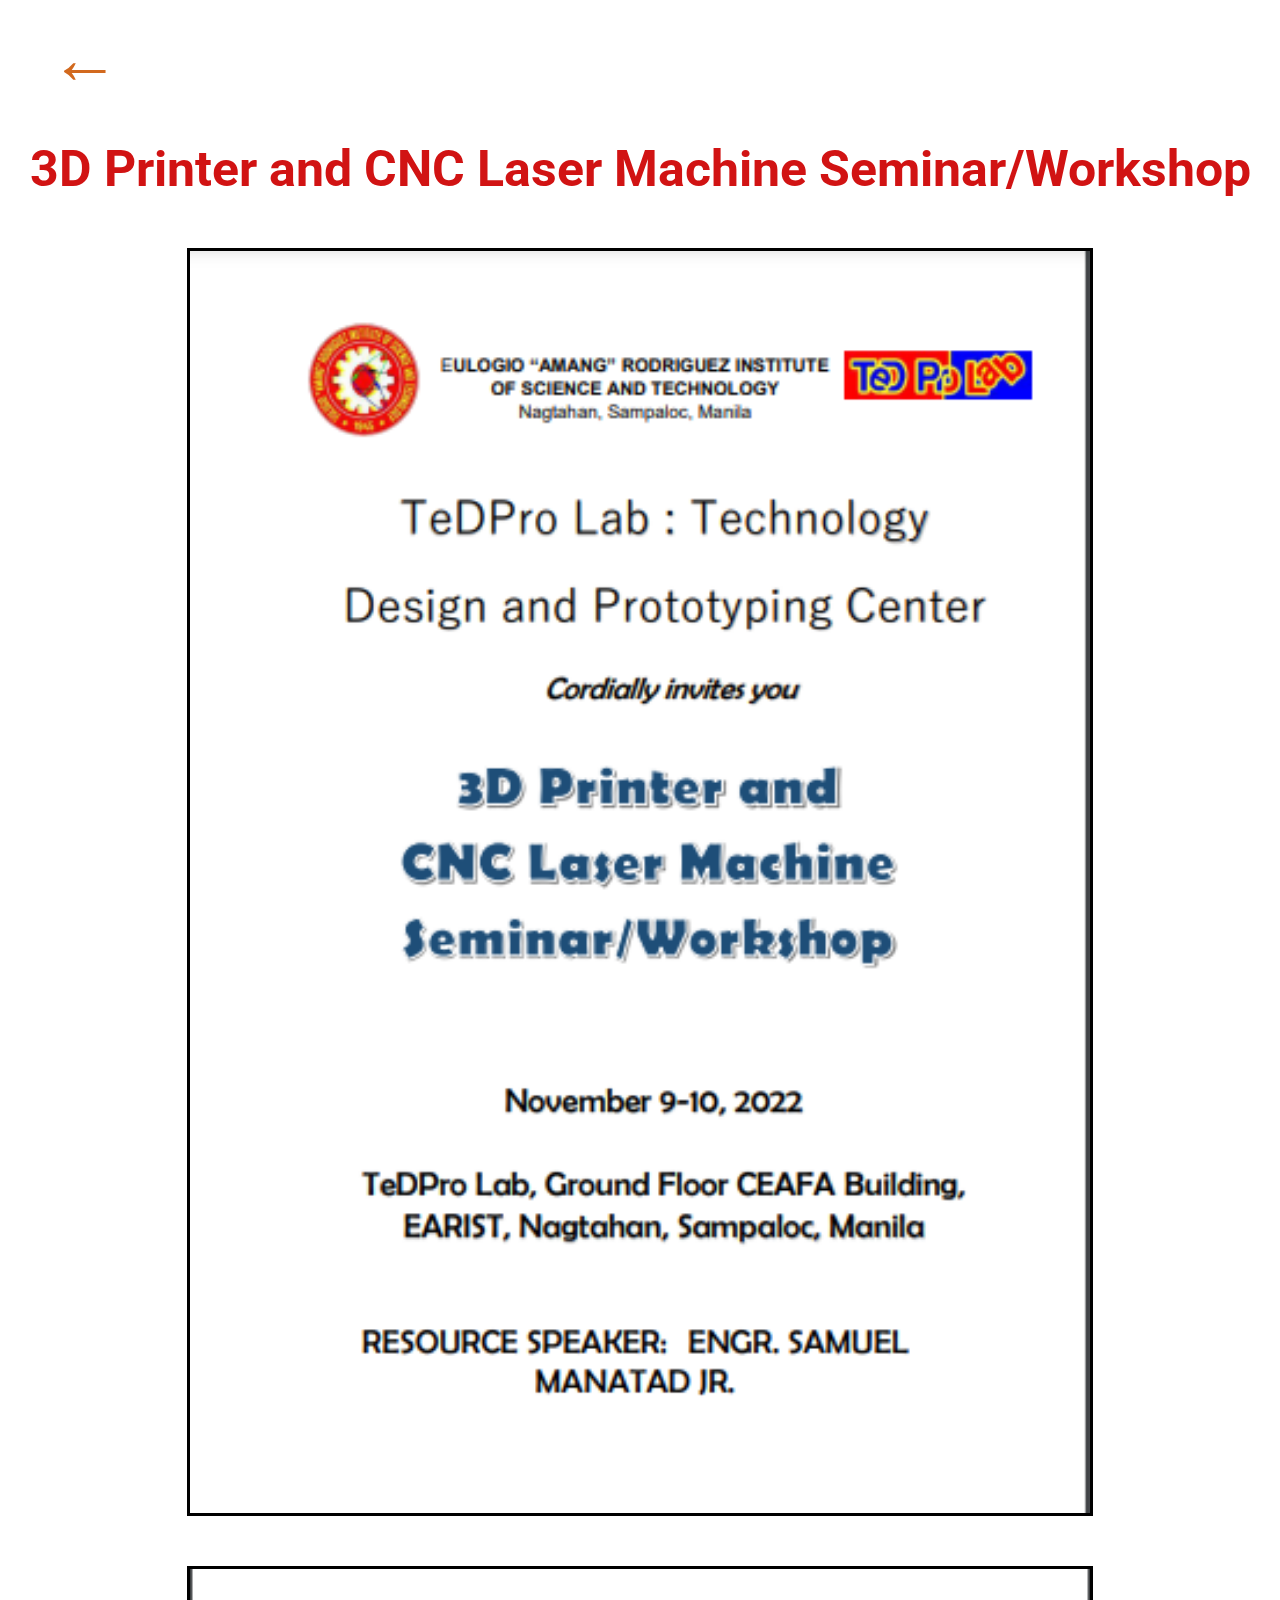
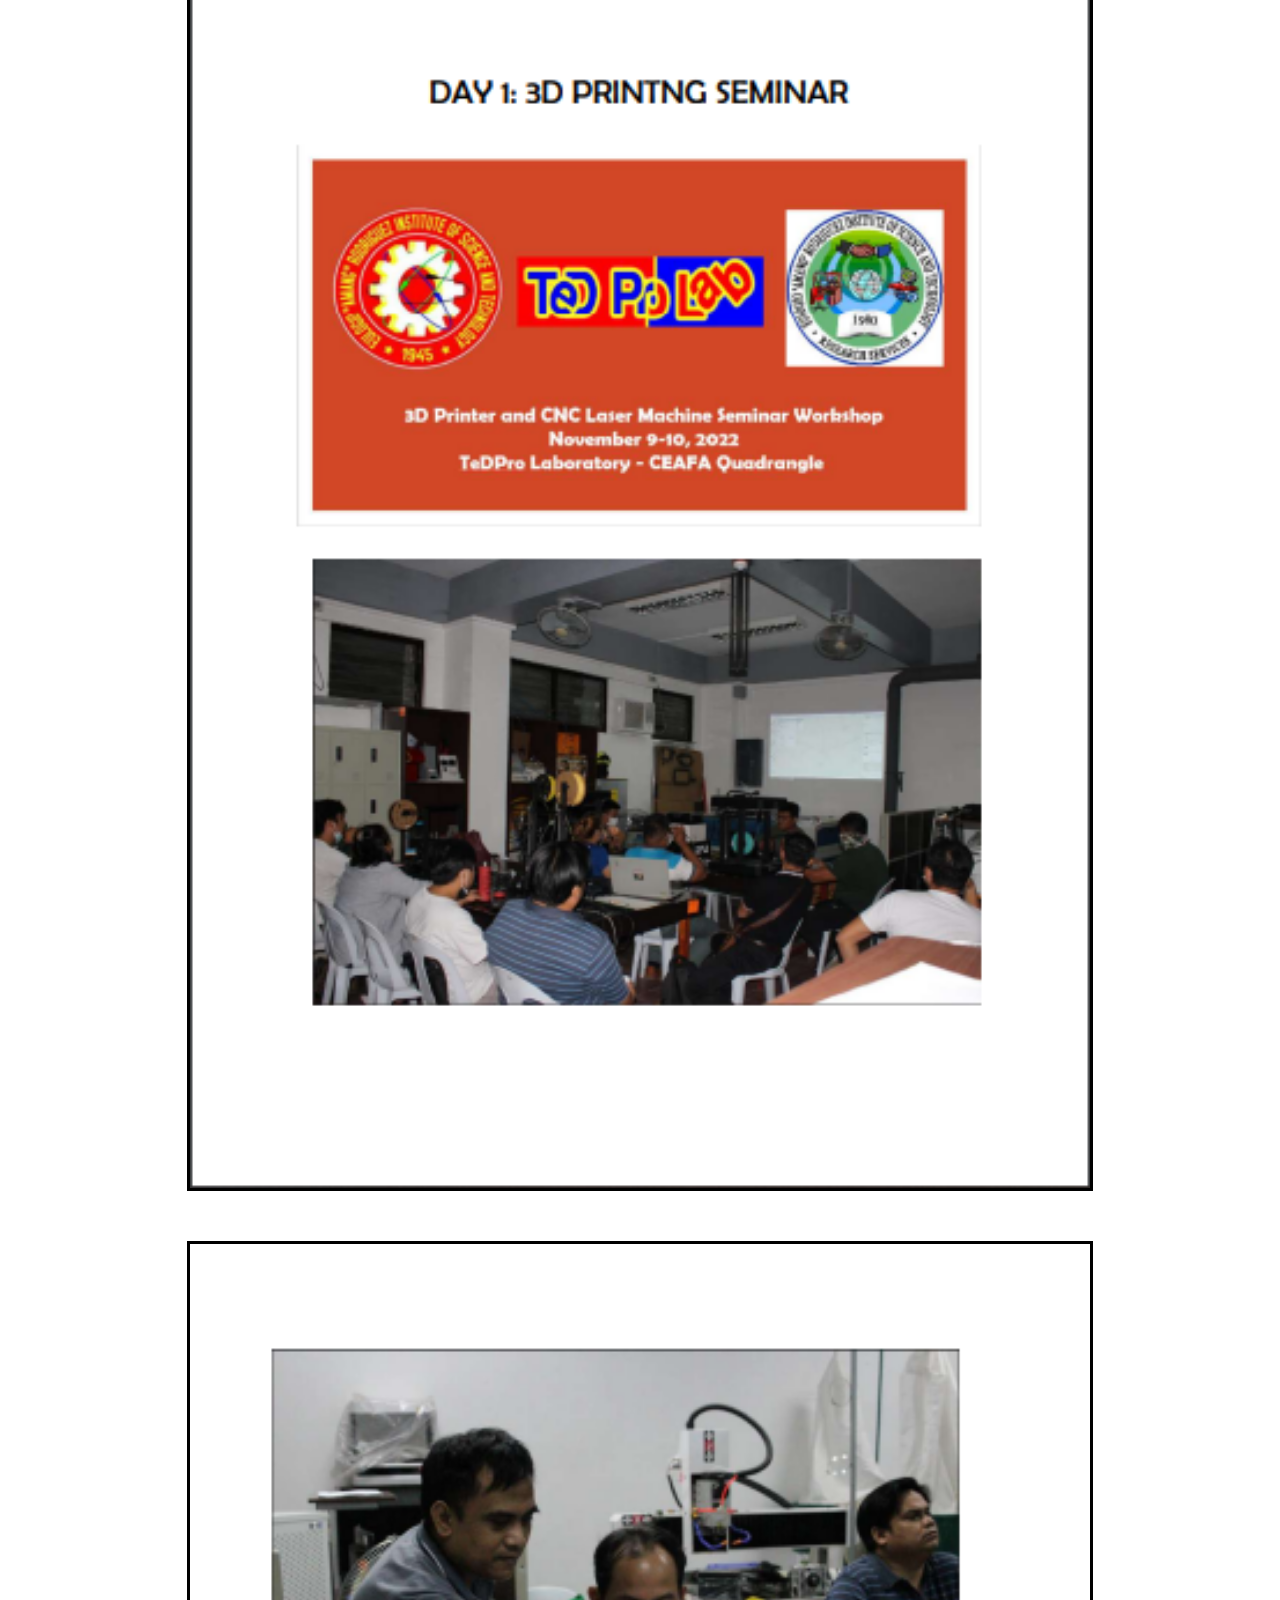
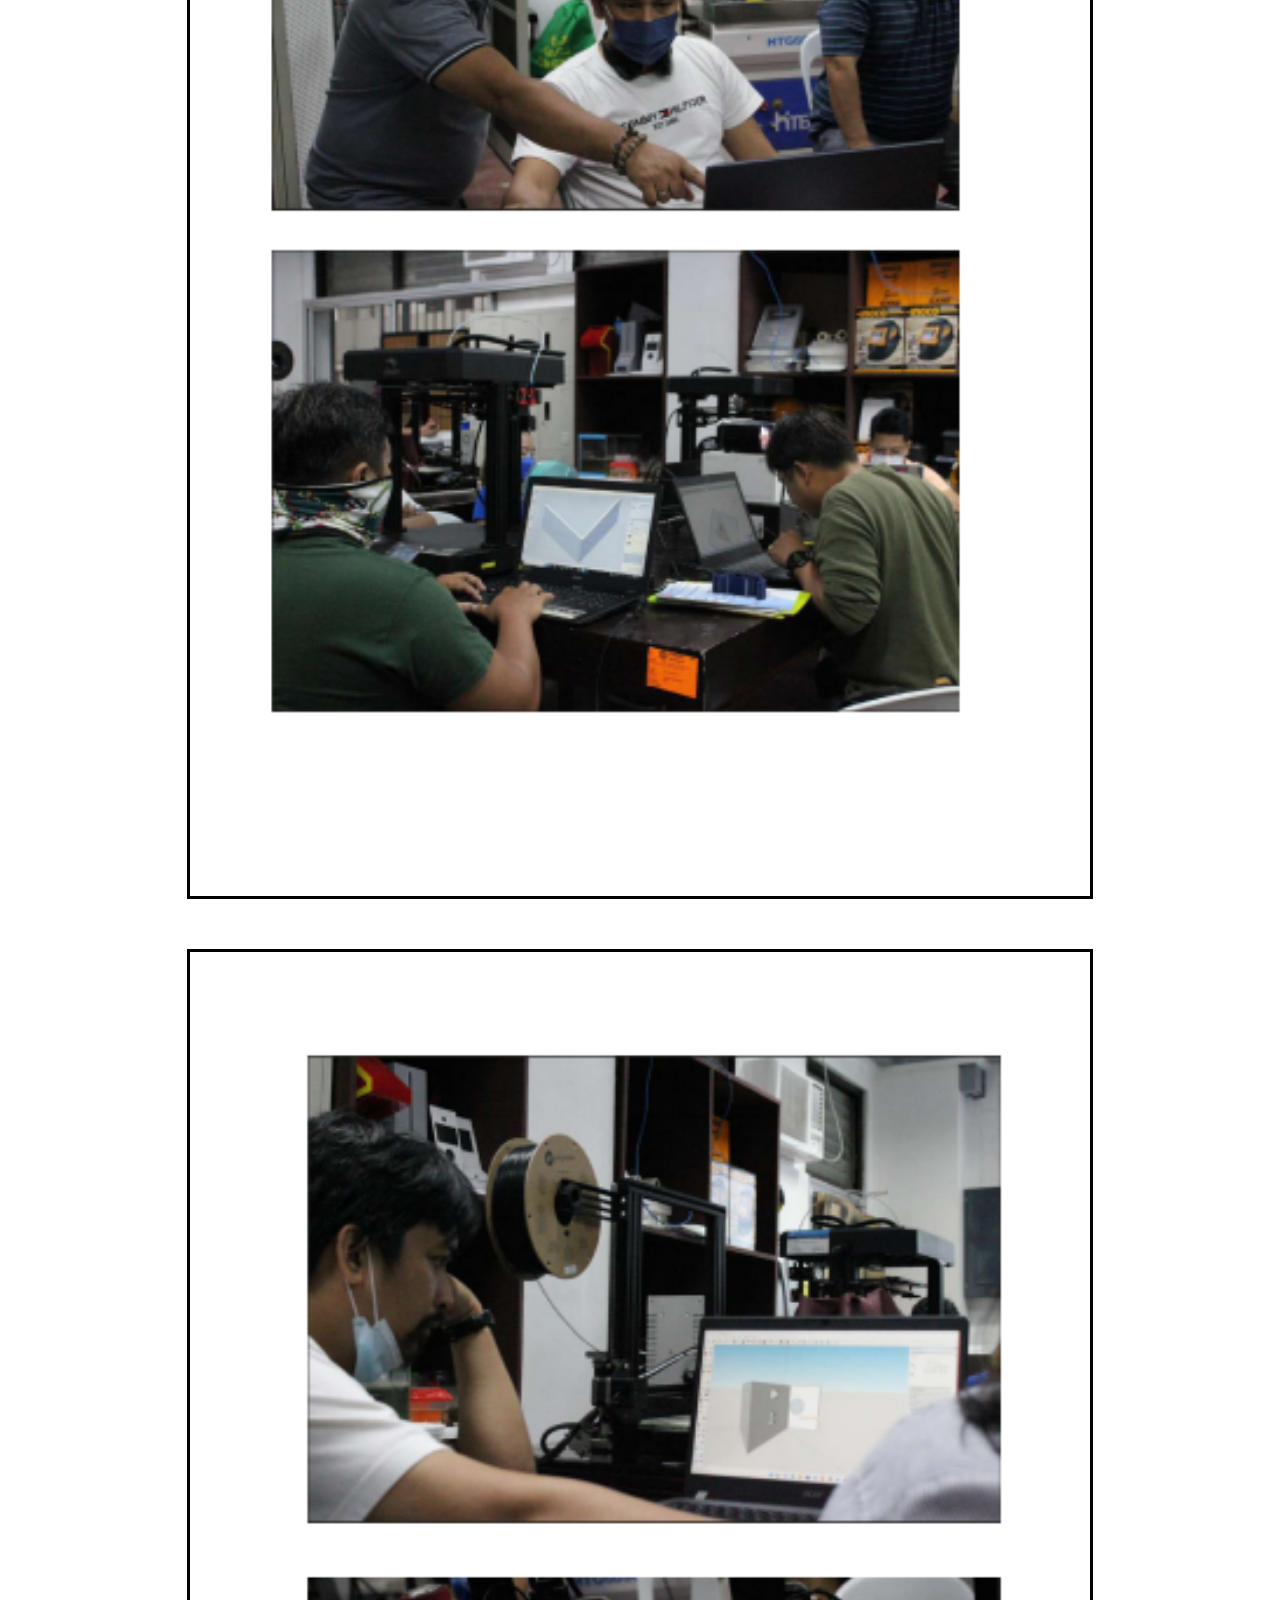
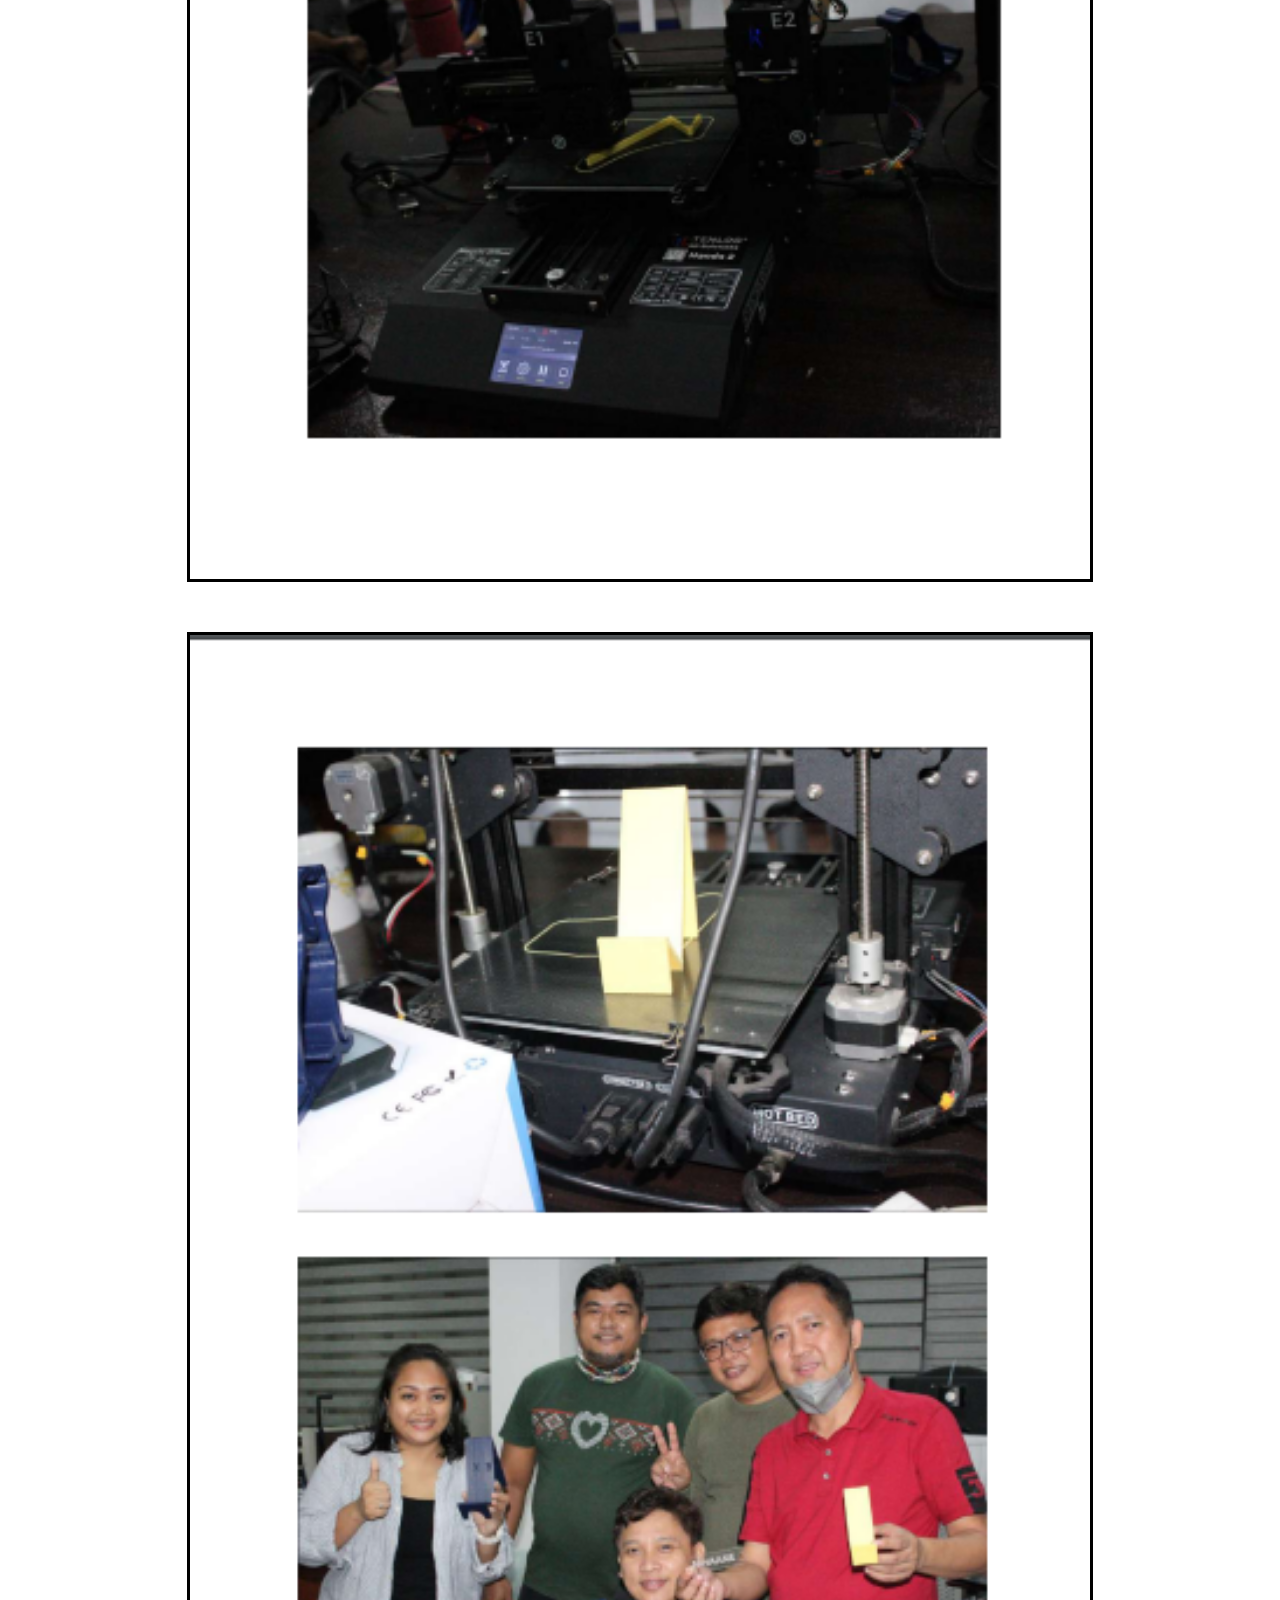
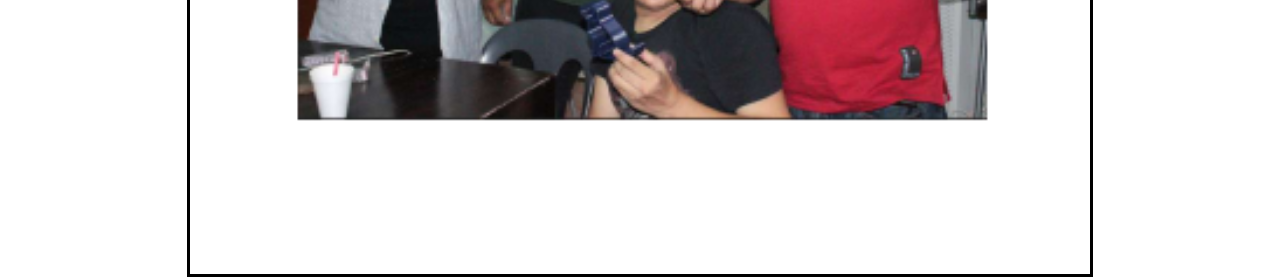
<file: 3d.html>
<!DOCTYPE html>
<html lang="en">
<head>
    <meta charset="UTF-8">
    <meta name="viewport" content="width=device-width, initial-scale=1.0">
    <link rel="stylesheet" href="3d.css">
    <link rel="preconnect" href="https://fonts.googleapis.com">
    <link rel="preconnect" href="https://fonts.gstatic.com" crossorigin>
    <link href="https://fonts.googleapis.com/css2?family=Roboto:ital,wght@0,400;0,500;0,900;1,300;1,700;1,900&display=swap" rel="stylesheet">
    <title>Document</title>
</head>
<body>
    <header class="header">
        <div class="header__arrow"><a href="activity.html"><span>&#8592;</span></a></div>
     <div class="header__h2">
        <h2>3D Printer and CNC Laser Machine Seminar/Workshop</h2>
     </div>
    </header>

    <main class="main">
       <div class="main__wraper">
          <div class="main__container">
             <img src="img/3dpic1.png" alt="">
          </div>

          <div class="main__container">
            <img src="img/3dpic2.png" alt="">
         </div>
                  
         <div class="main__container">
            <img src="img/3dpic3.png" alt="">
         </div>

         <div class="main__container">
            <img src="img/3dpic4.png" alt="">
         </div>

         <div class="main__container">
            <img src="img/3doic5.png" alt="">
         </div>
       </div>
    </main>

    <footer class="footer">

    </footer>
</body>
</html>
</file>
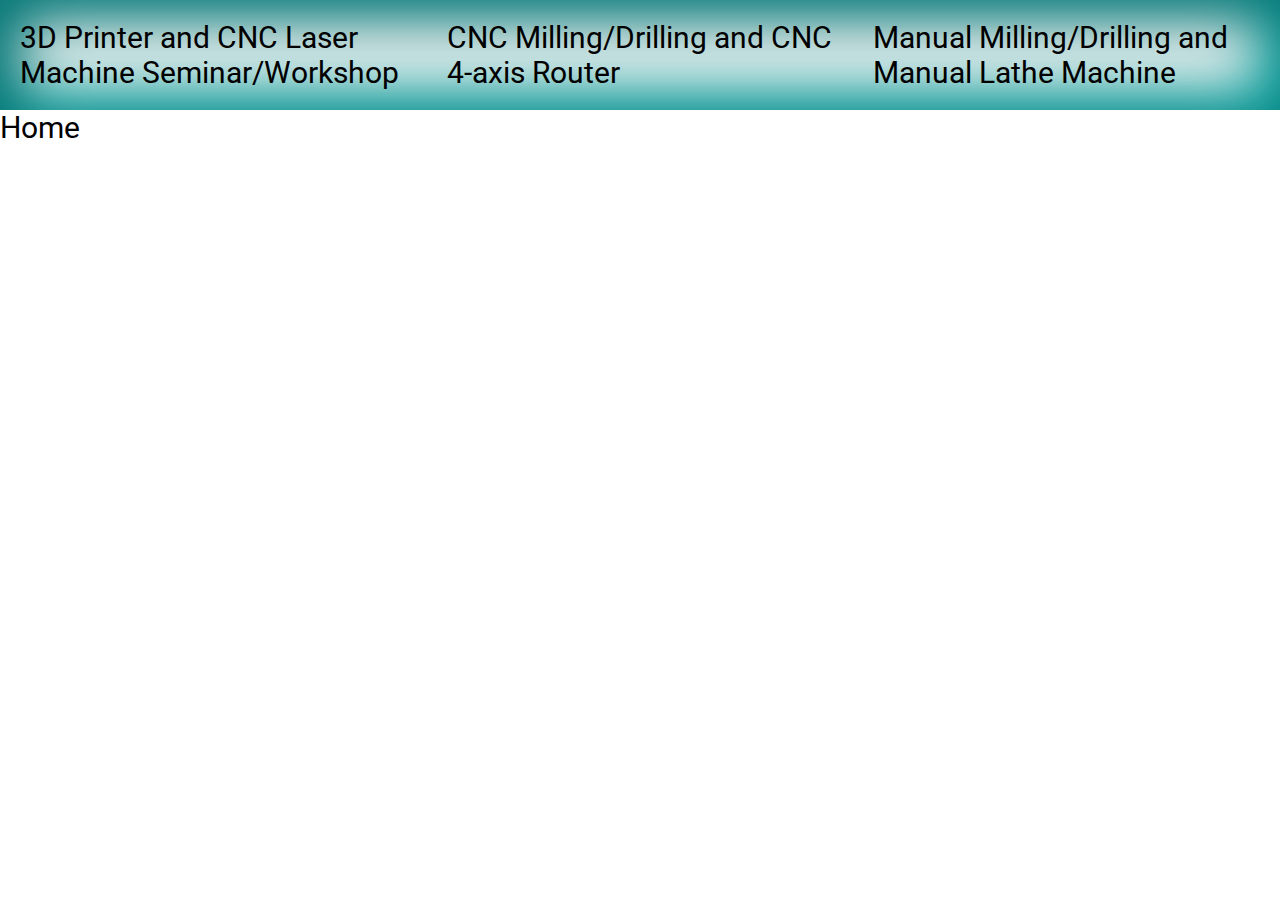
<file: activity.html>
<!DOCTYPE html>
<html lang="en">
<head>
    <meta charset="UTF-8">
    <meta name="viewport" content="width=device-width, initial-scale=1.0">
    <link rel="stylesheet" href="activity.css">
    <link rel="preconnect" href="https://fonts.gstatic.com" crossorigin>
    <link href="https://fonts.googleapis.com/css2?family=Roboto:ital,wght@0,400;0,500;0,900;1,300;1,700;1,900&display=swap" rel="stylesheet">
    <title>Document</title>
</head>
<body>
    <head>
      
    </head>
        
    <main class="main">
    <div class="main__activitry">
       <a class="act" href="3d.html">3D Printer and CNC Laser Machine Seminar/Workshop</a>
       <a class="act" href="cnc.html">CNC Milling/Drilling and CNC 4-axis Router</a>
       <a class="act"  href="manual.html">Manual Milling/Drilling and Manual Lathe Machine</a>
    </div>
    </main>

    <footer>
        <a class="home" href="index.html">Home</a>
    </footer>
</body>
</html>
</file>
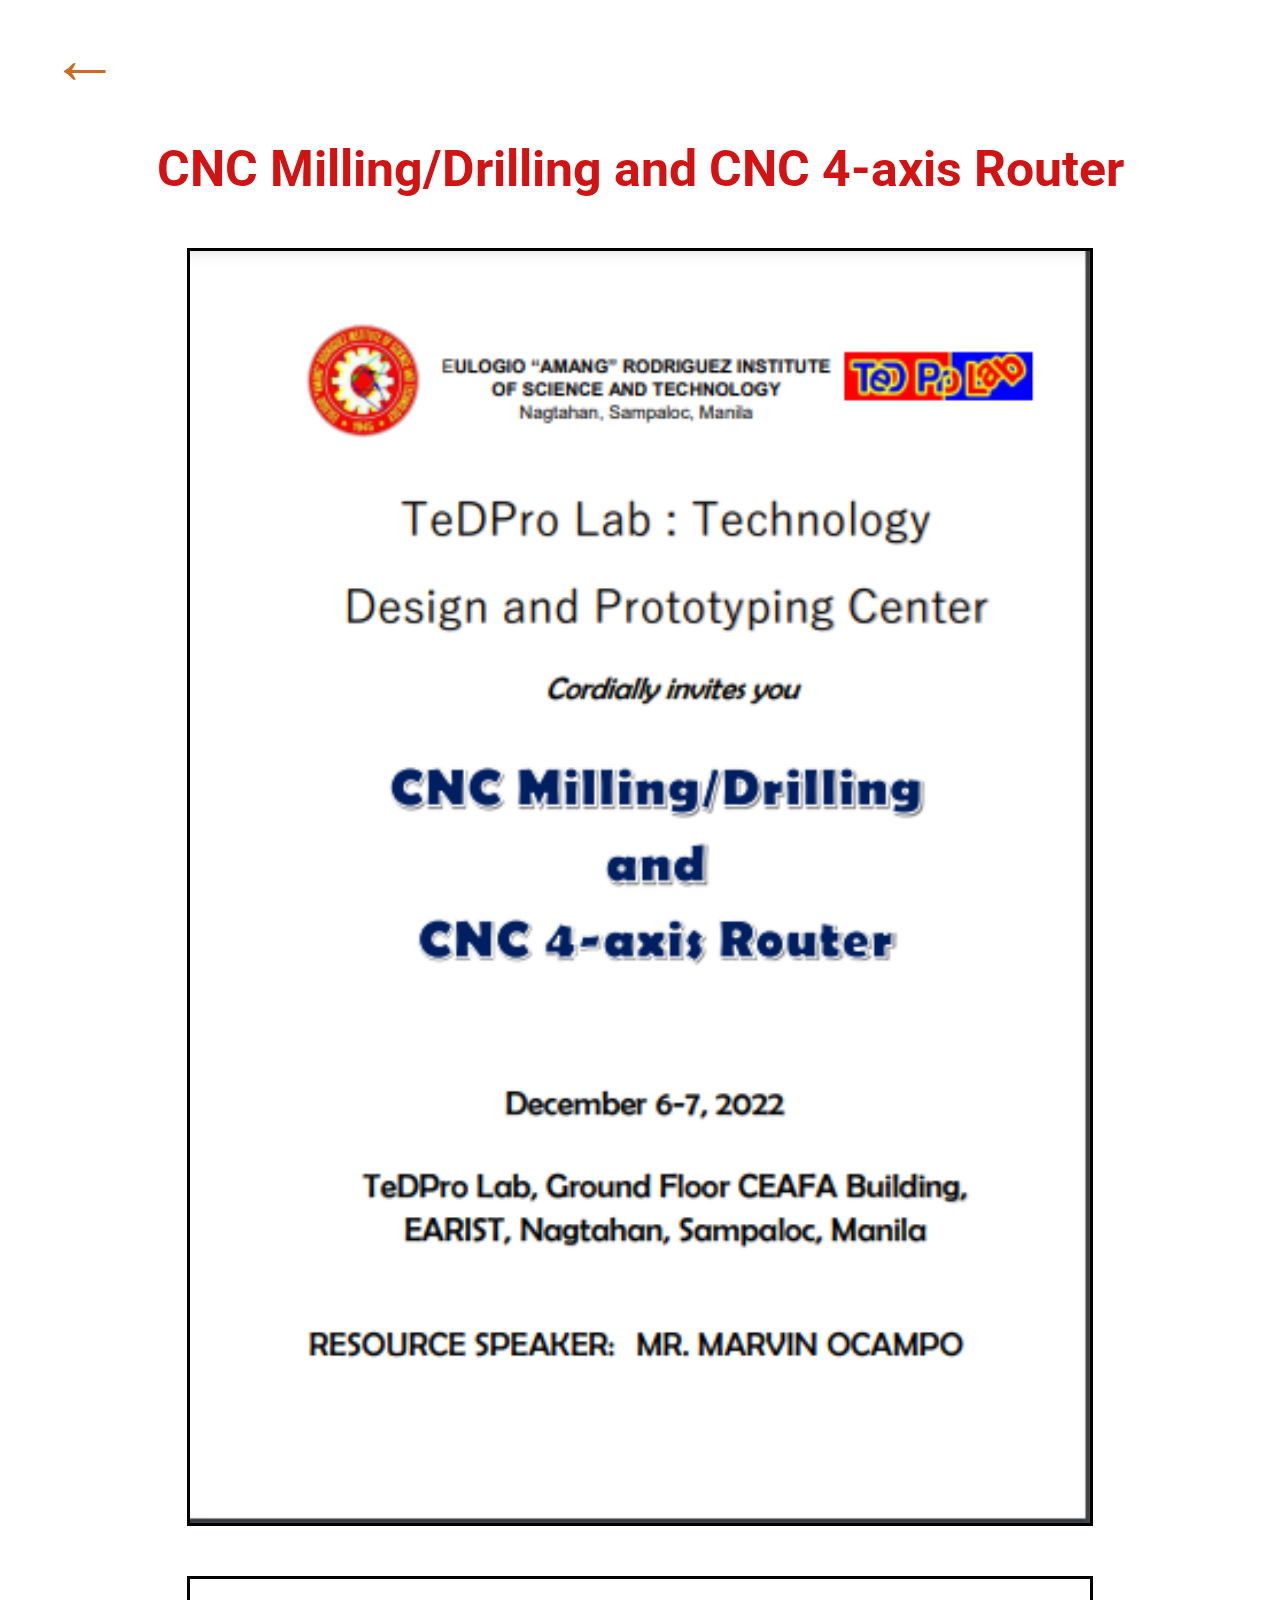
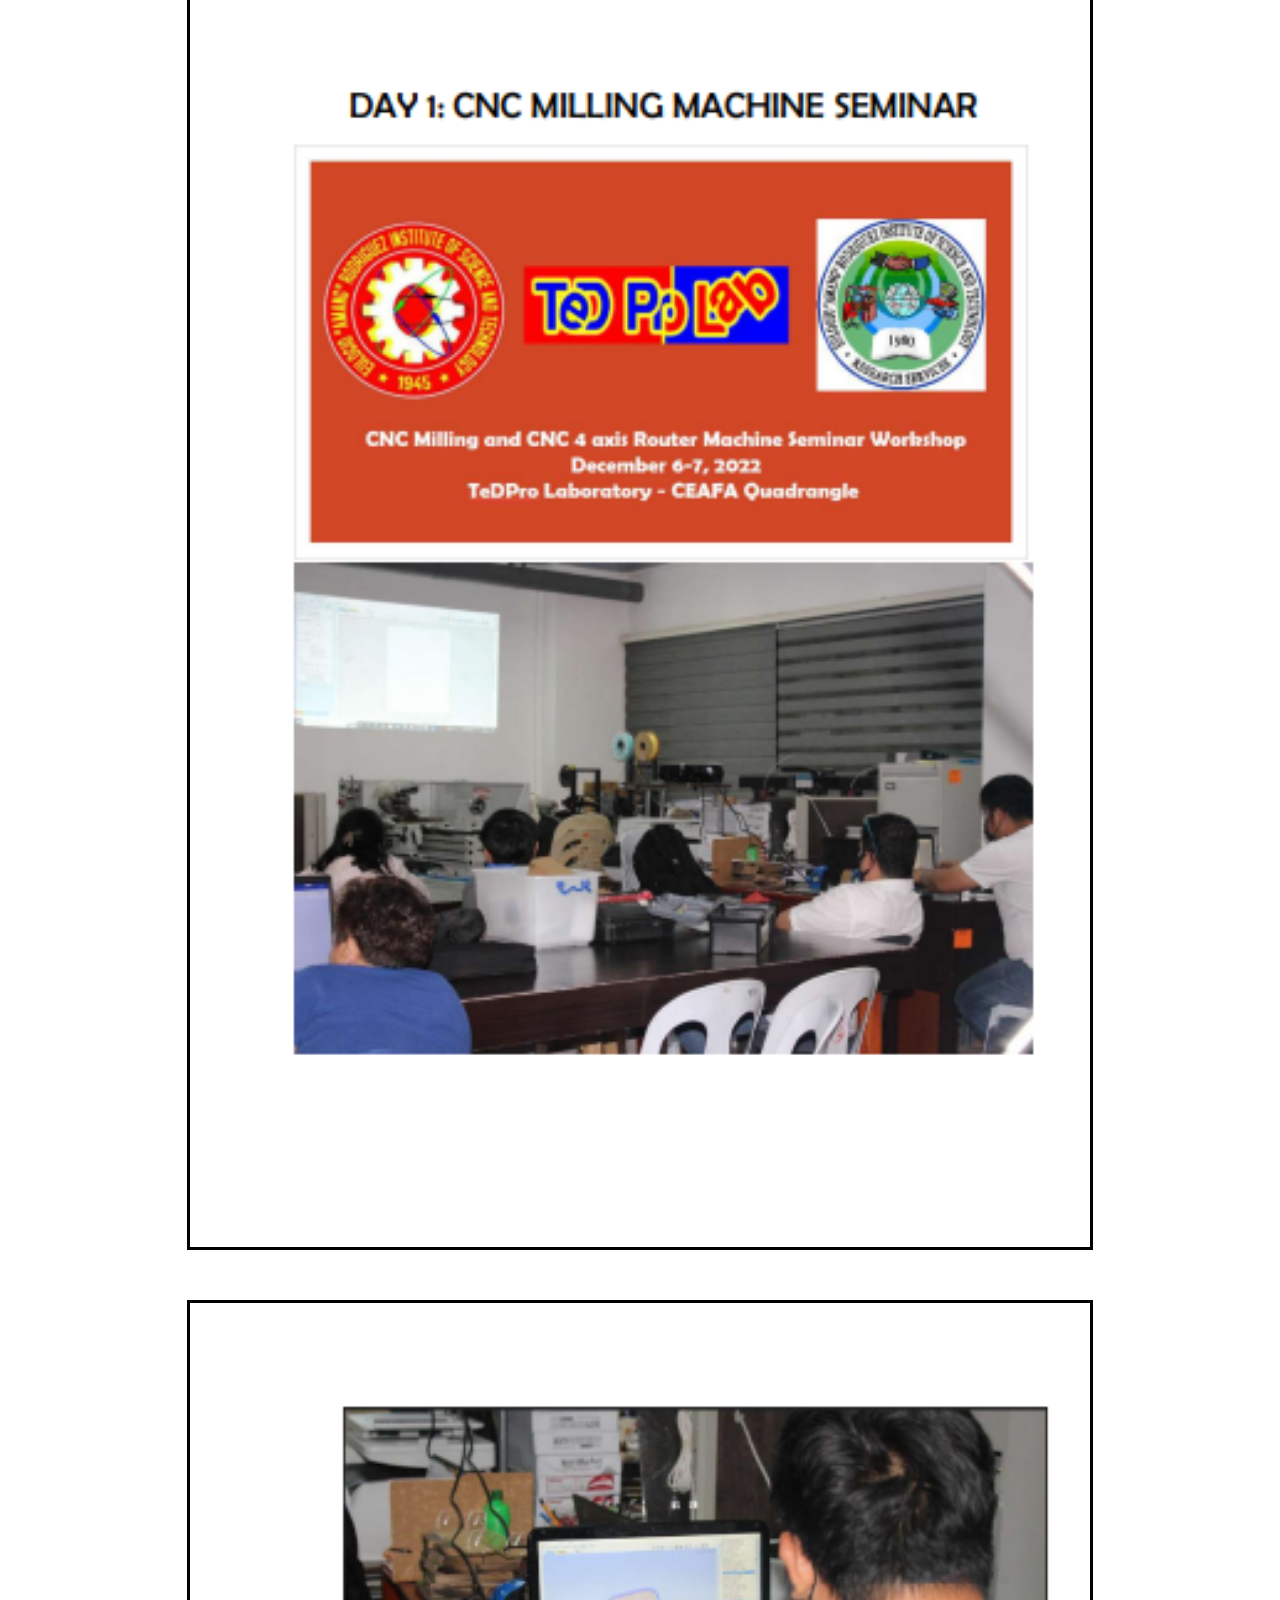
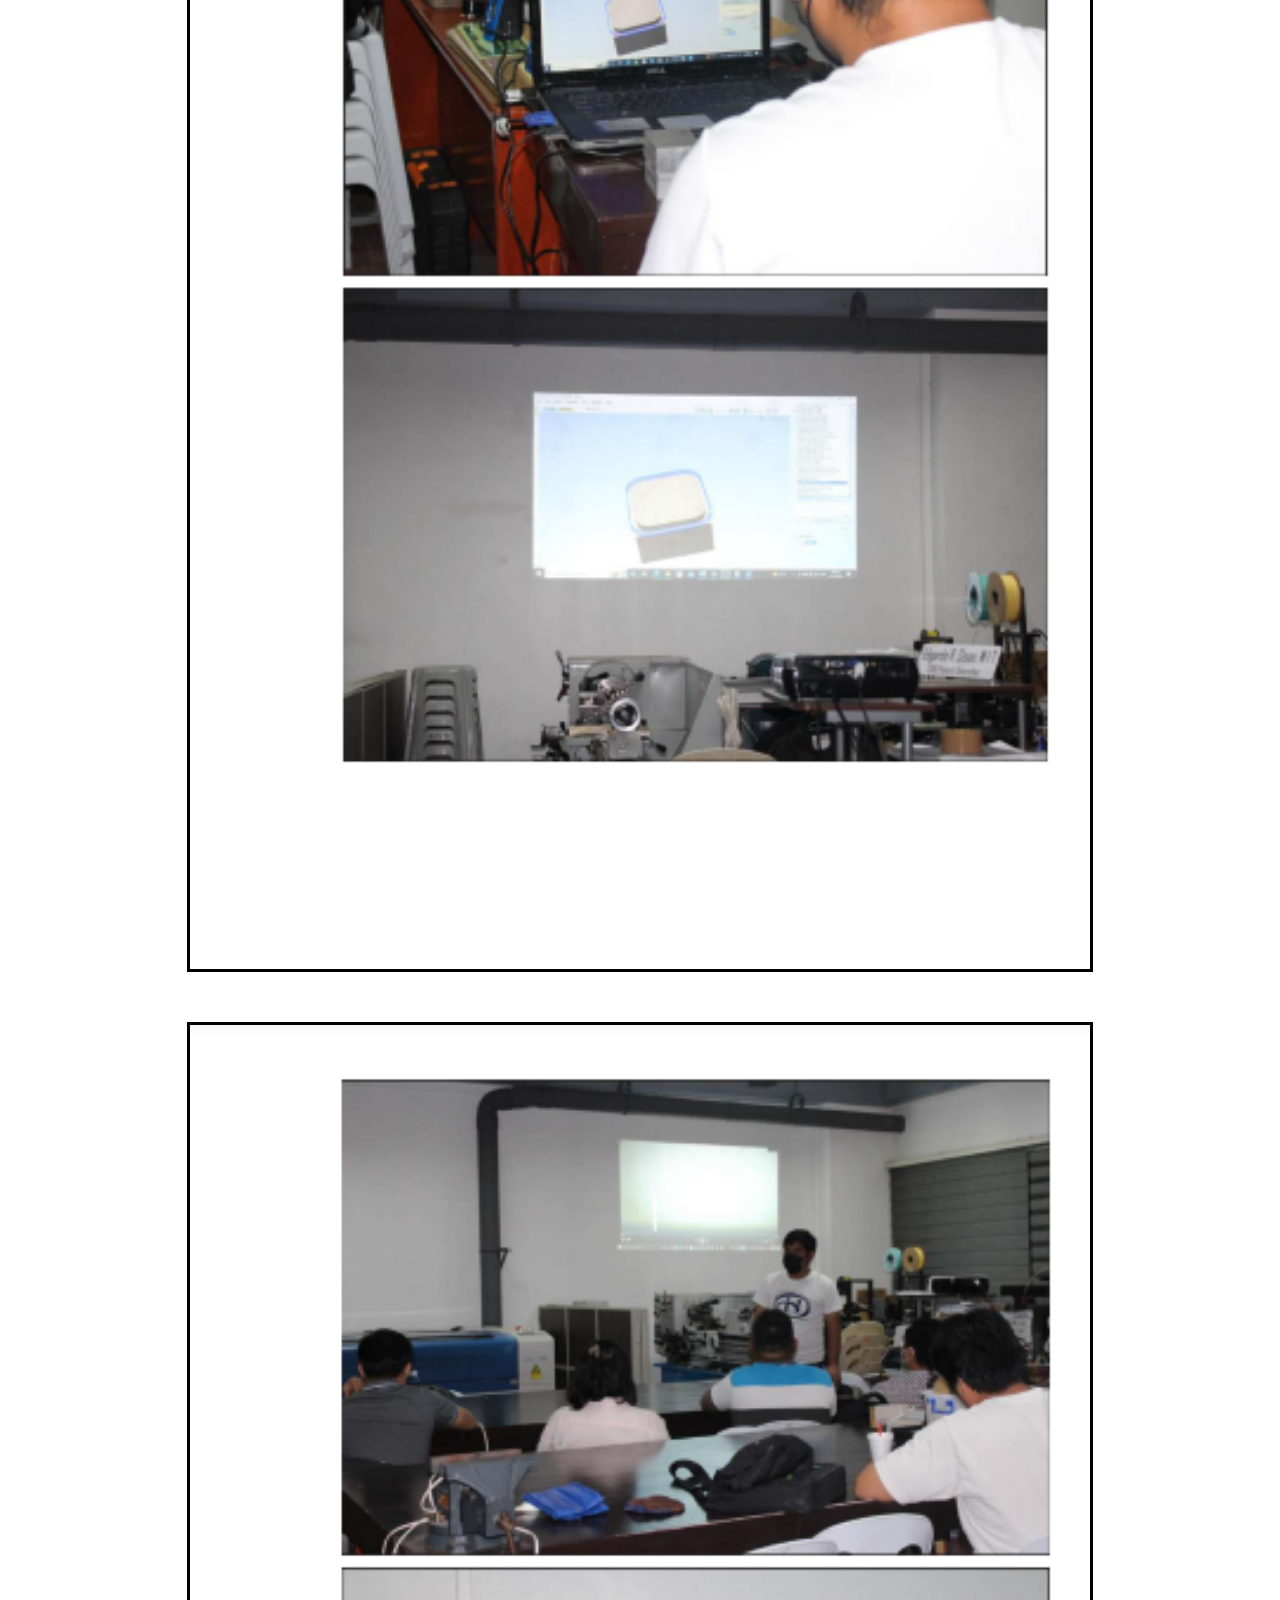
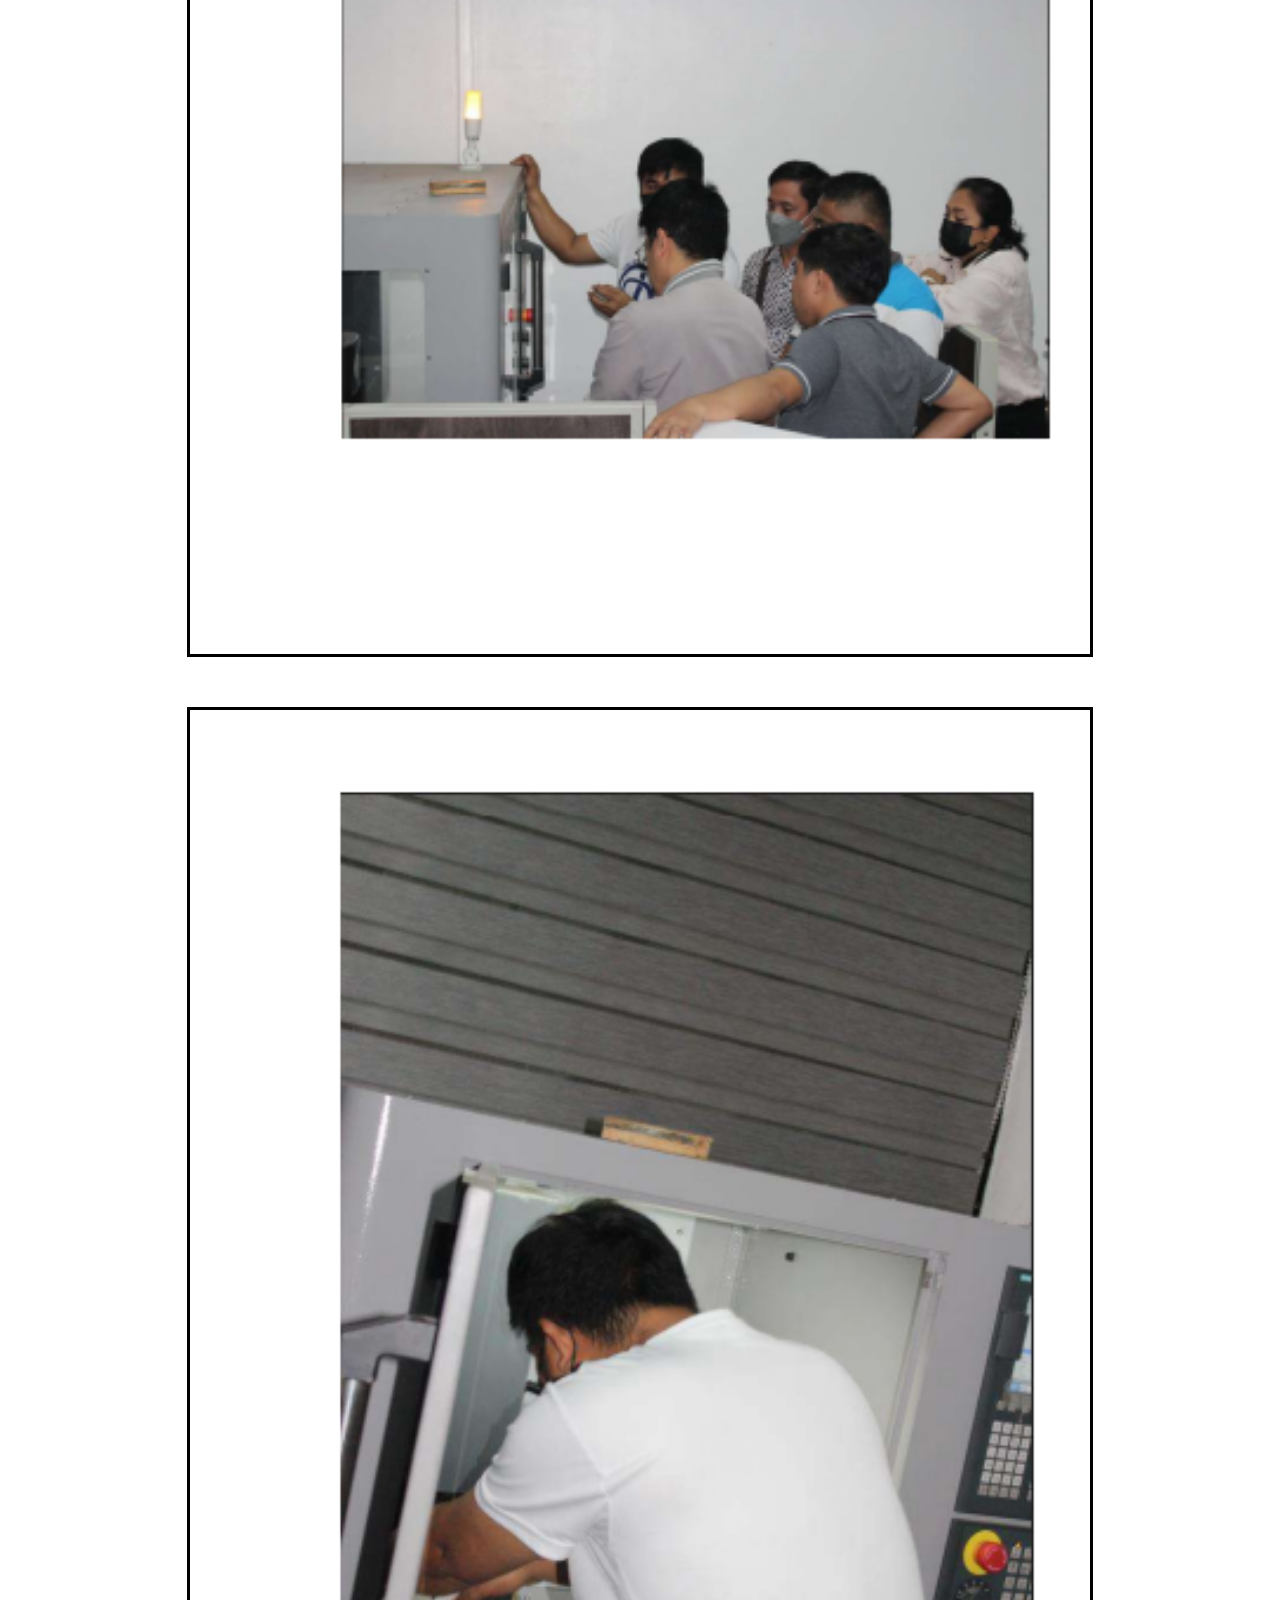
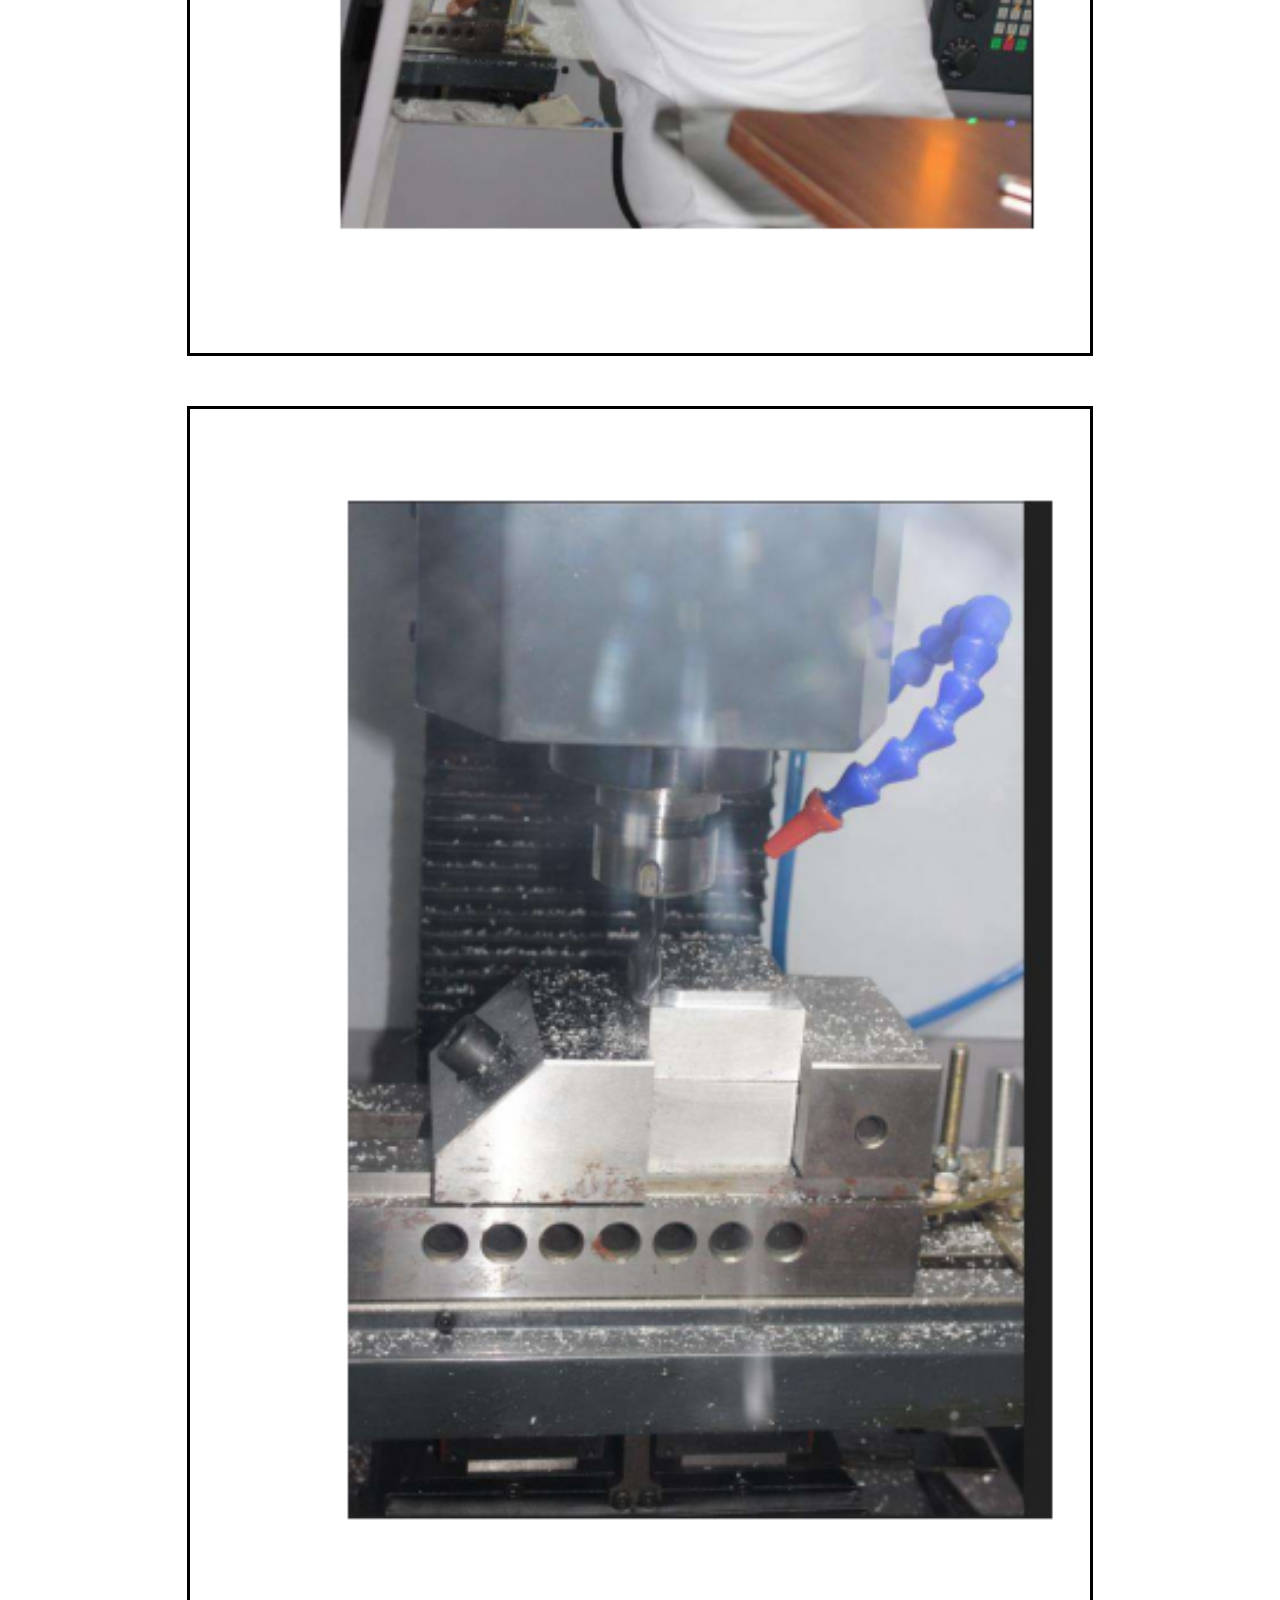
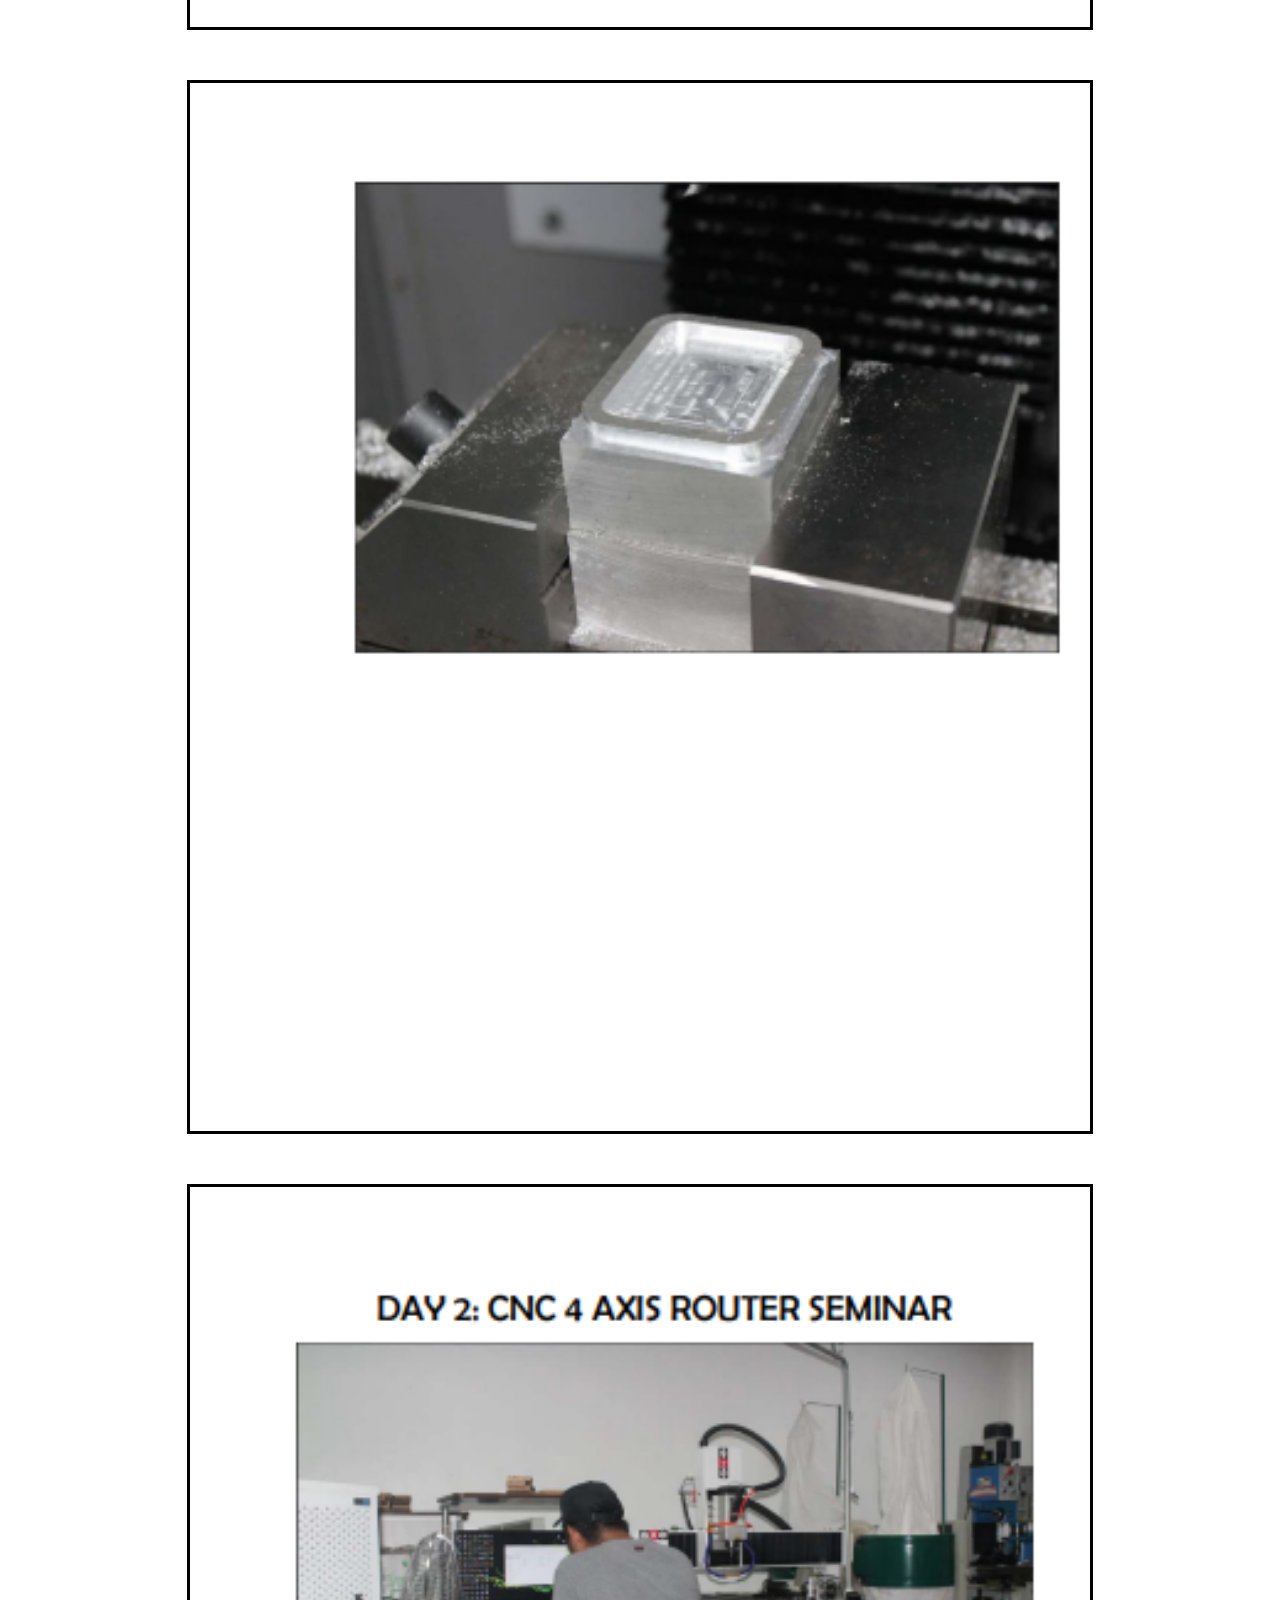
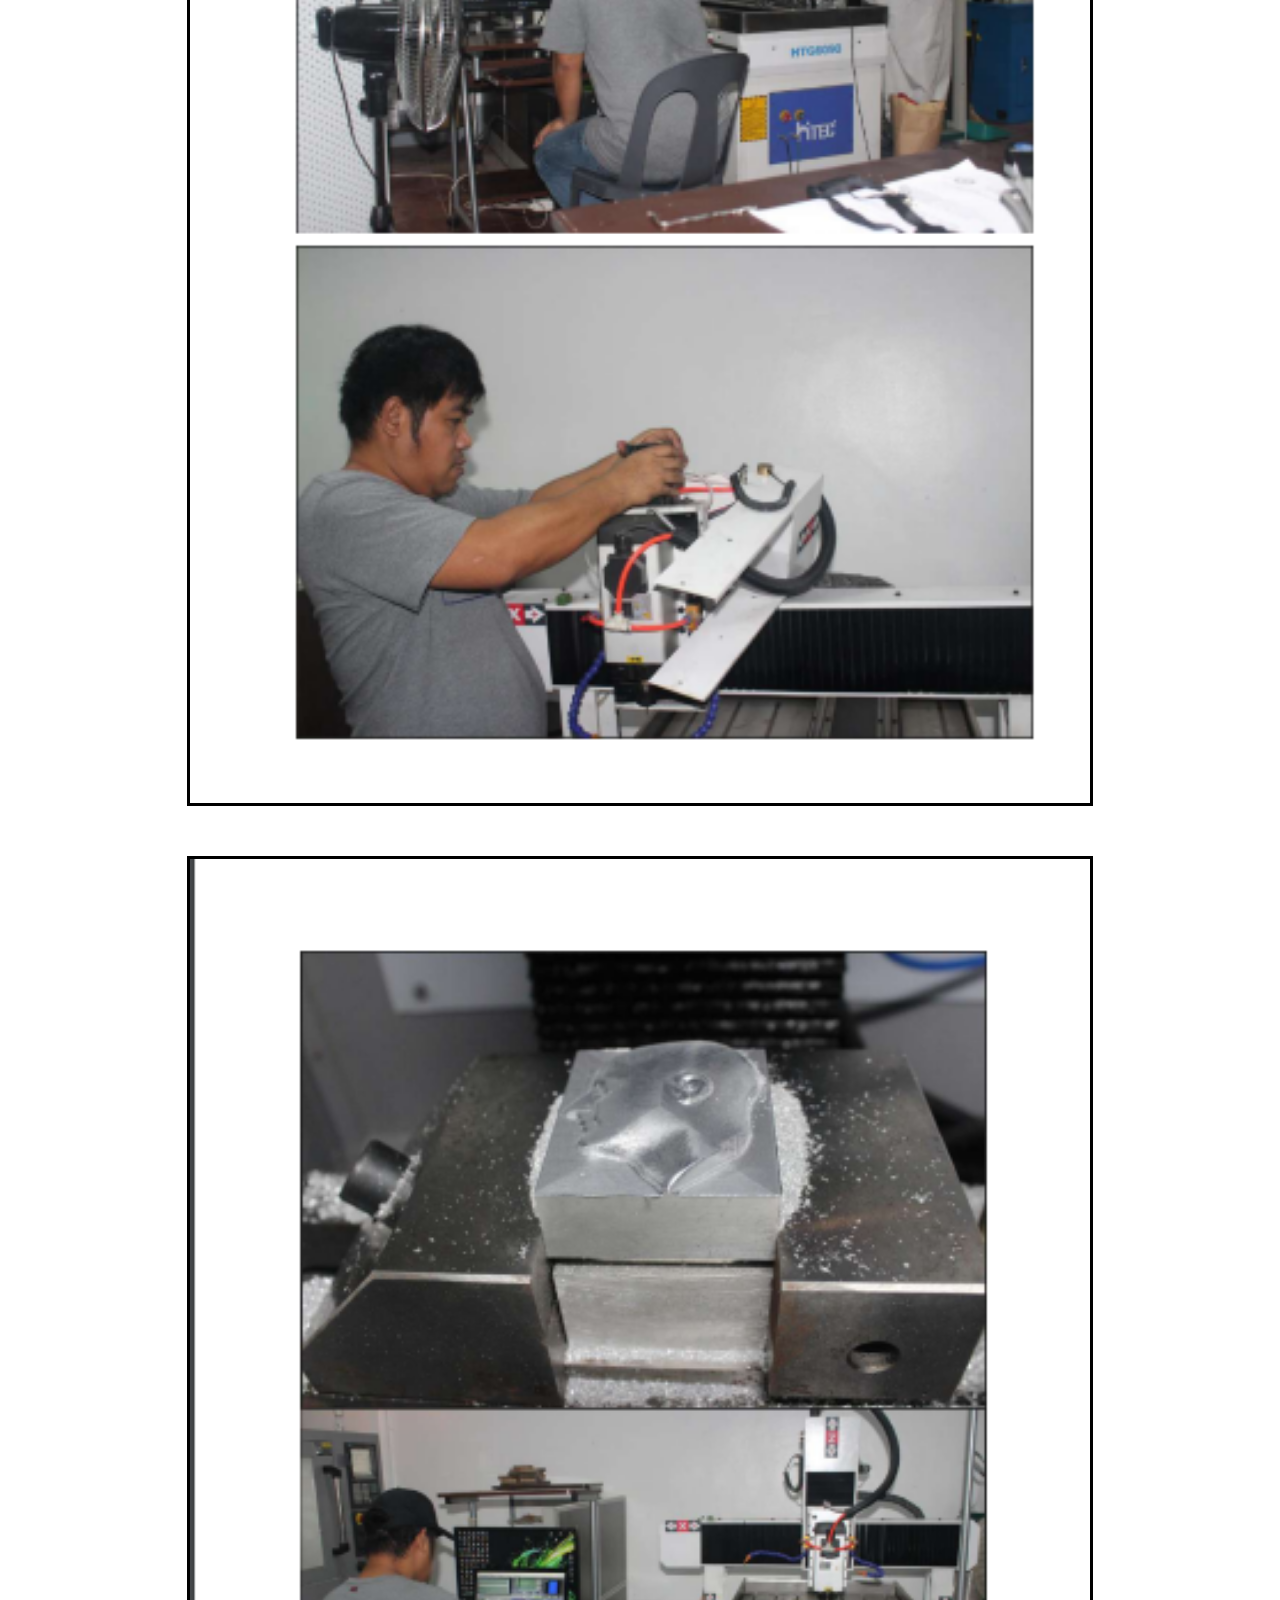
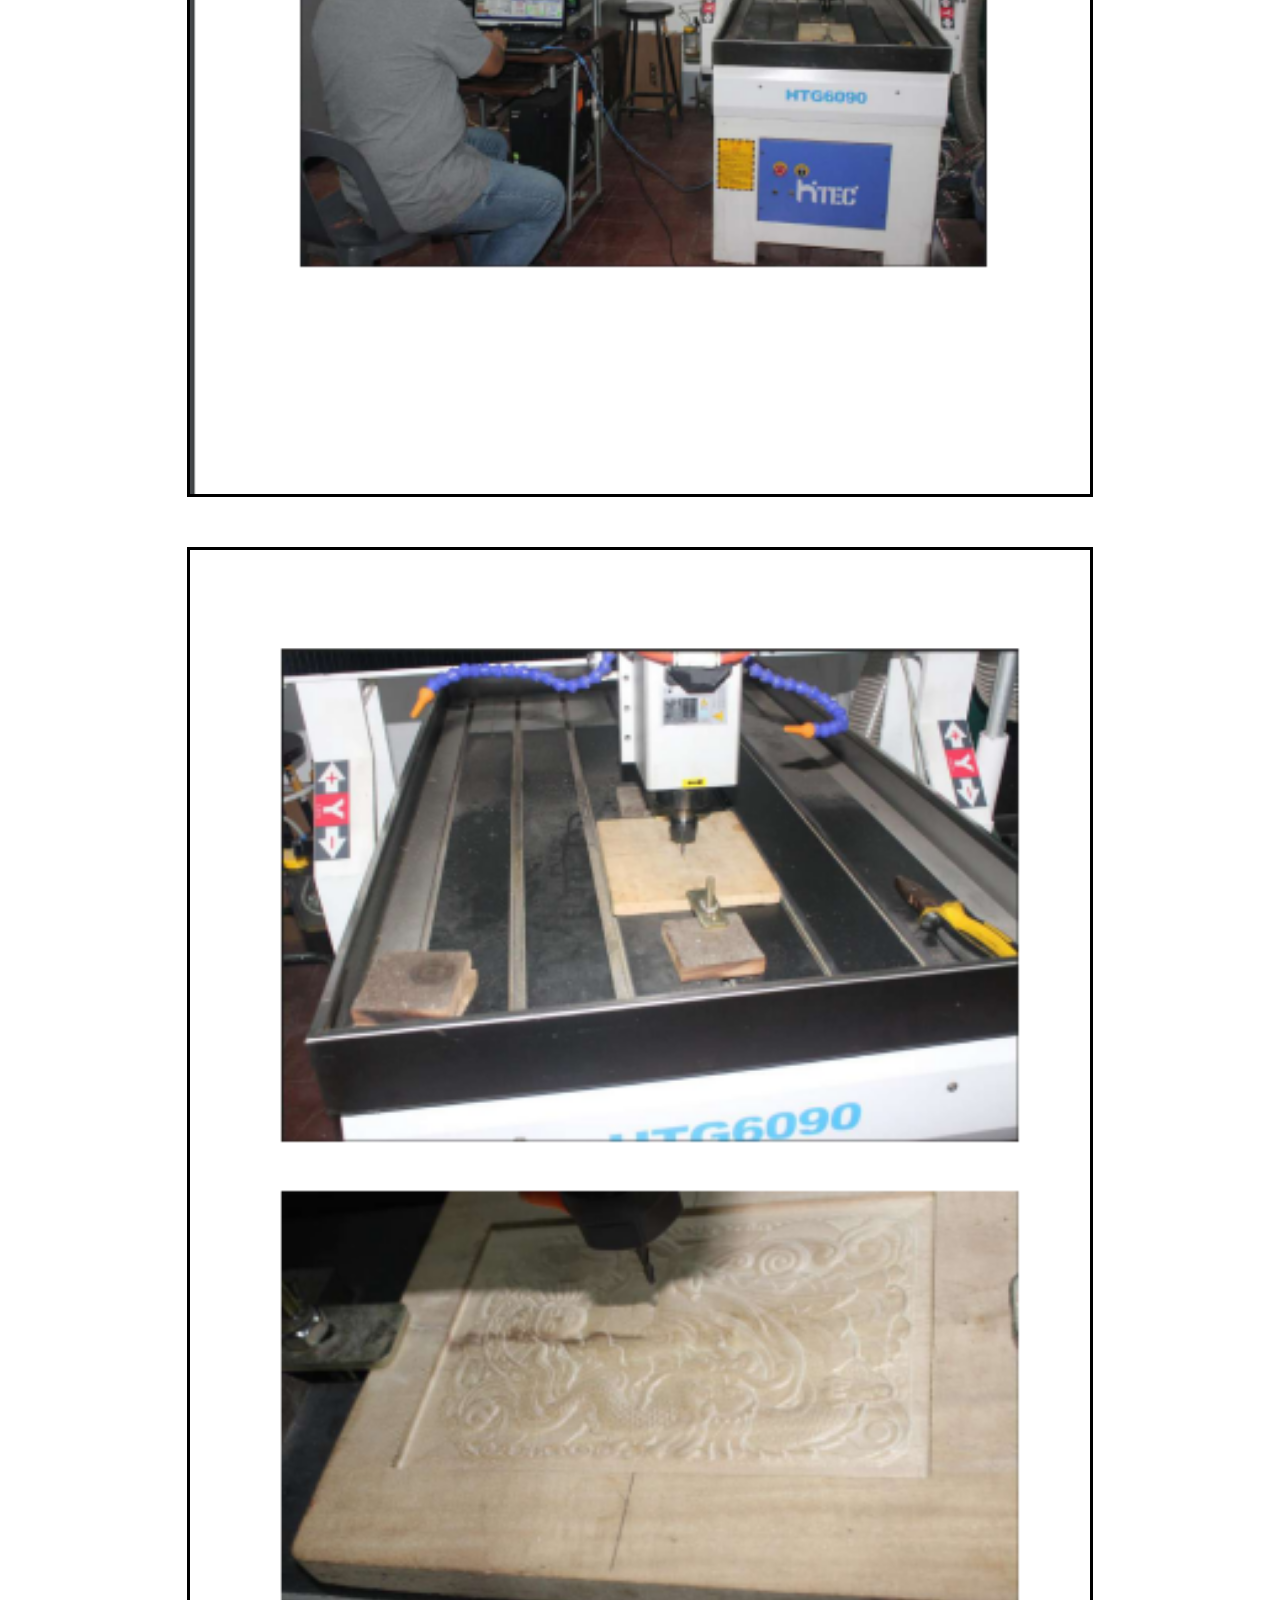
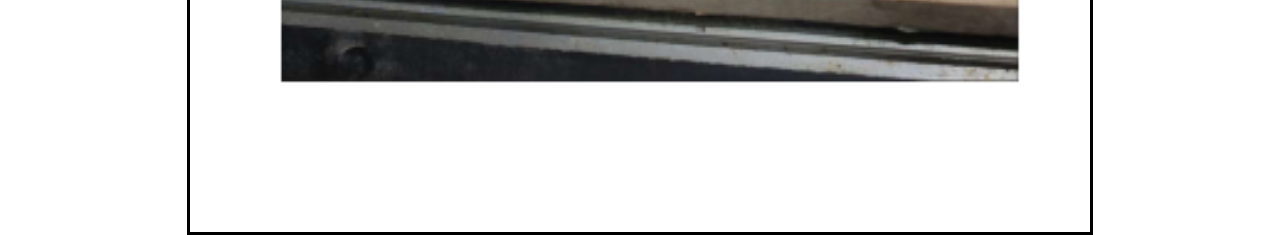
<file: cnc.html>
<!DOCTYPE html>
<html lang="en">
<head>
    <meta charset="UTF-8">
    <meta name="viewport" content="width=device-width, initial-scale=1.0">
    <link rel="stylesheet" href="3d.css">
    <link rel="preconnect" href="https://fonts.googleapis.com">
    <link rel="preconnect" href="https://fonts.gstatic.com" crossorigin>
    <link href="https://fonts.googleapis.com/css2?family=Roboto:ital,wght@0,400;0,500;0,900;1,300;1,700;1,900&display=swap" rel="stylesheet">
    <title>Document</title>
</head>
<body>
    <header class="header">
        <div class="header__arrow"><a href="activity.html"><span>&#8592;</span></a></div>
     <div class="header__h2">
        <h2>CNC Milling/Drilling and CNC 4-axis Router</h2>
     </div>
    </header>

    <main class="main">
       <div class="main__wraper">
          <div class="main__container">
             <img src="img/cncpic1.png" alt="">
          </div>

          <div class="main__container">
            <img src="img/cncpic2.png" alt="">
         </div>
                  
         <div class="main__container">
            <img src="img/cncpic3.png" alt="">
         </div>

         <div class="main__container">
            <img src="img/cncpic4.png" alt="">
         </div>

         <div class="main__container">
            <img src="img/cncpic5.png" alt="">
         </div>

         <div class="main__container">
            <img src="img/cncpic6.png" alt="">
         </div>

         <div class="main__container">
            <img src="img/cncpic7.png" alt="">
         </div>

         <div class="main__container">
            <img src="img/cncpic8.png" alt="">
         </div>

         <div class="main__container">
            <img src="img/cncpic9.png" alt="">
         </div>

         <div class="main__container">
            <img src="img/cncpic10.png" alt="">
         </div>

         
       </div>
    </main>

    <footer class="footer">

    </footer>
</body>
</html>
</file>
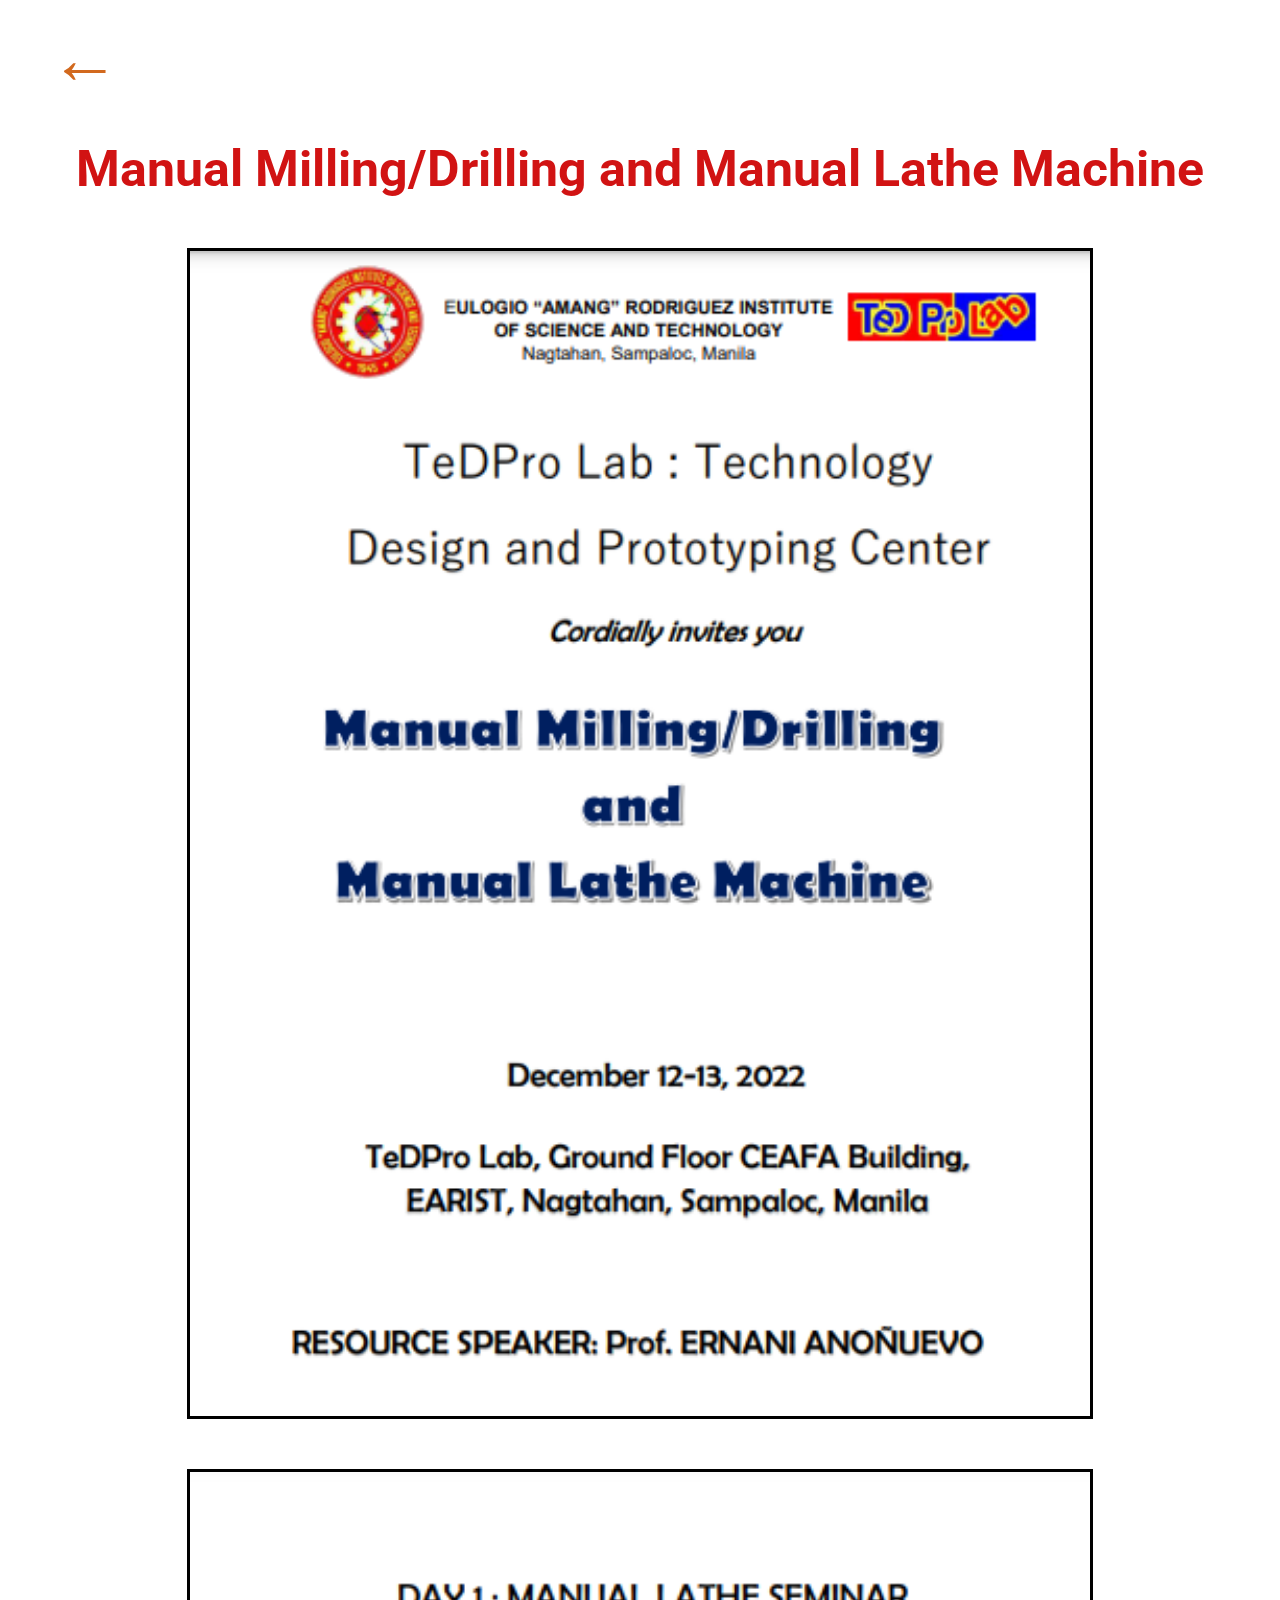
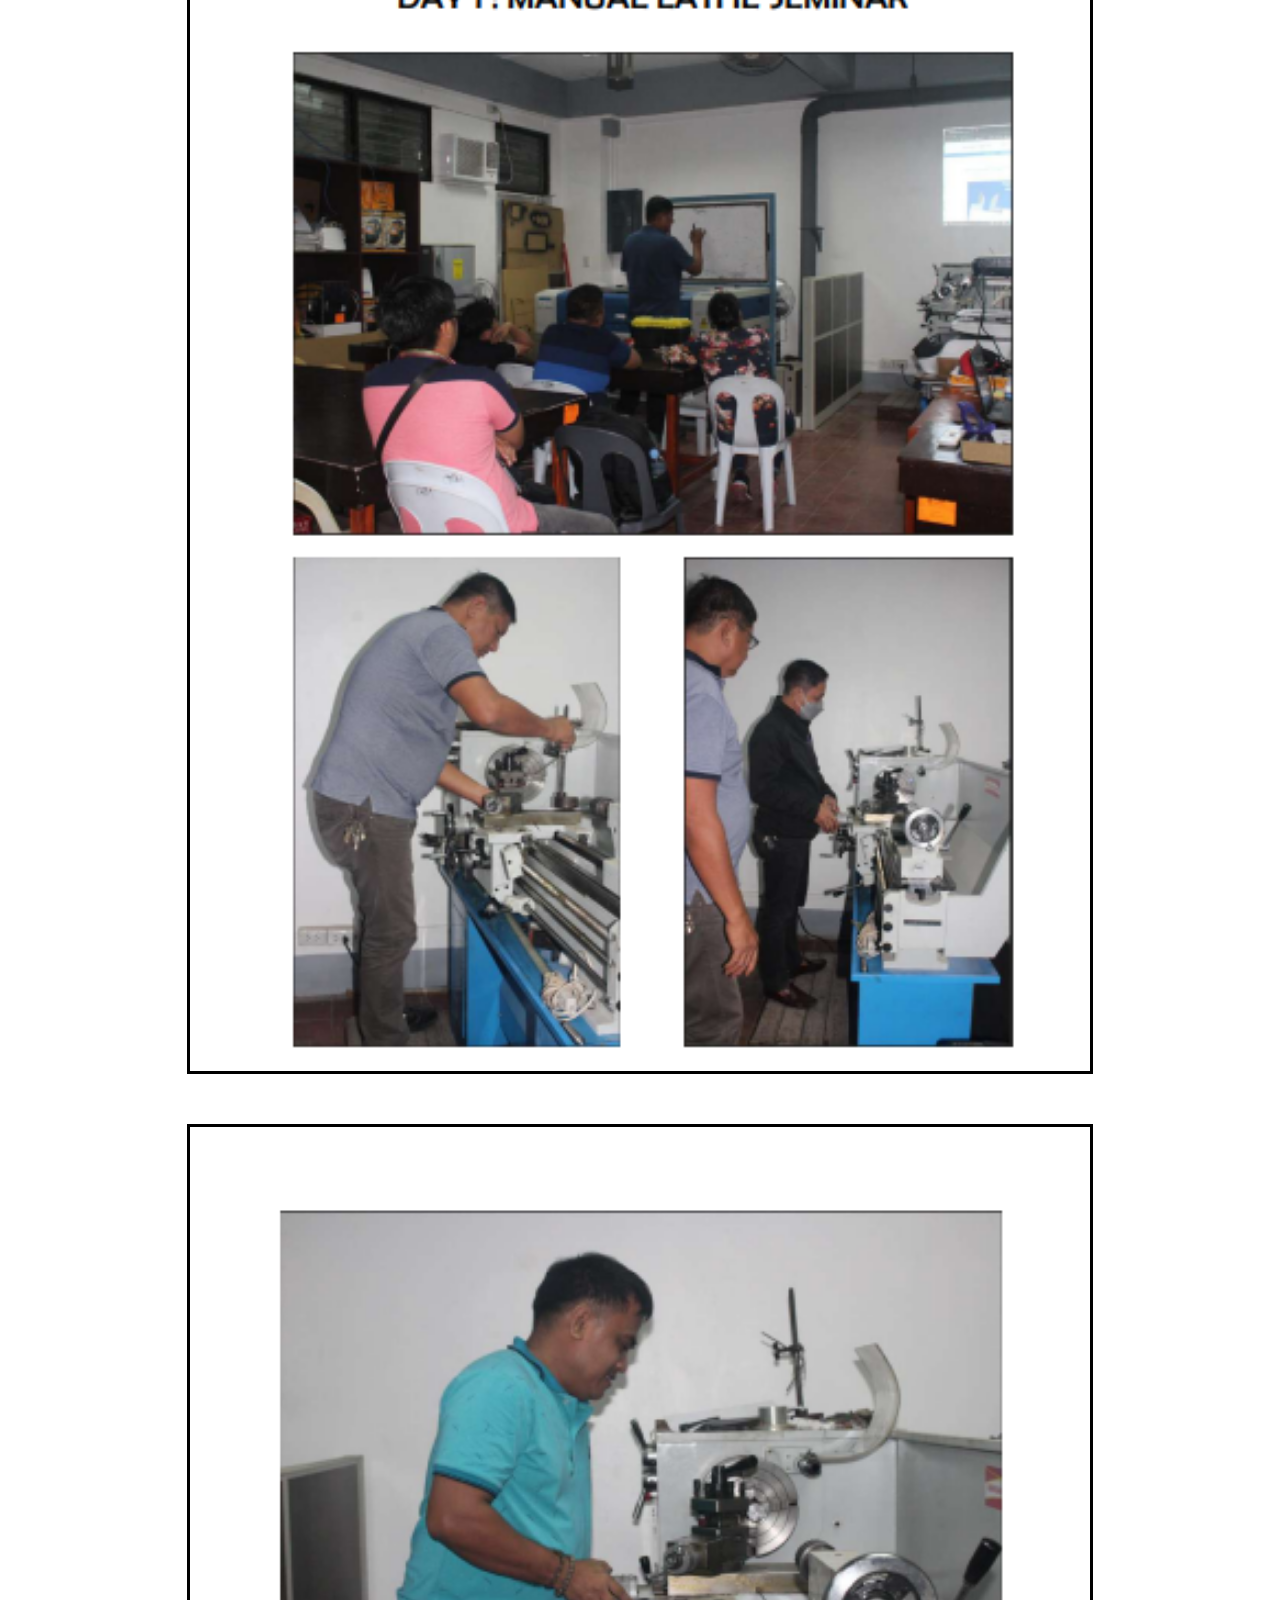
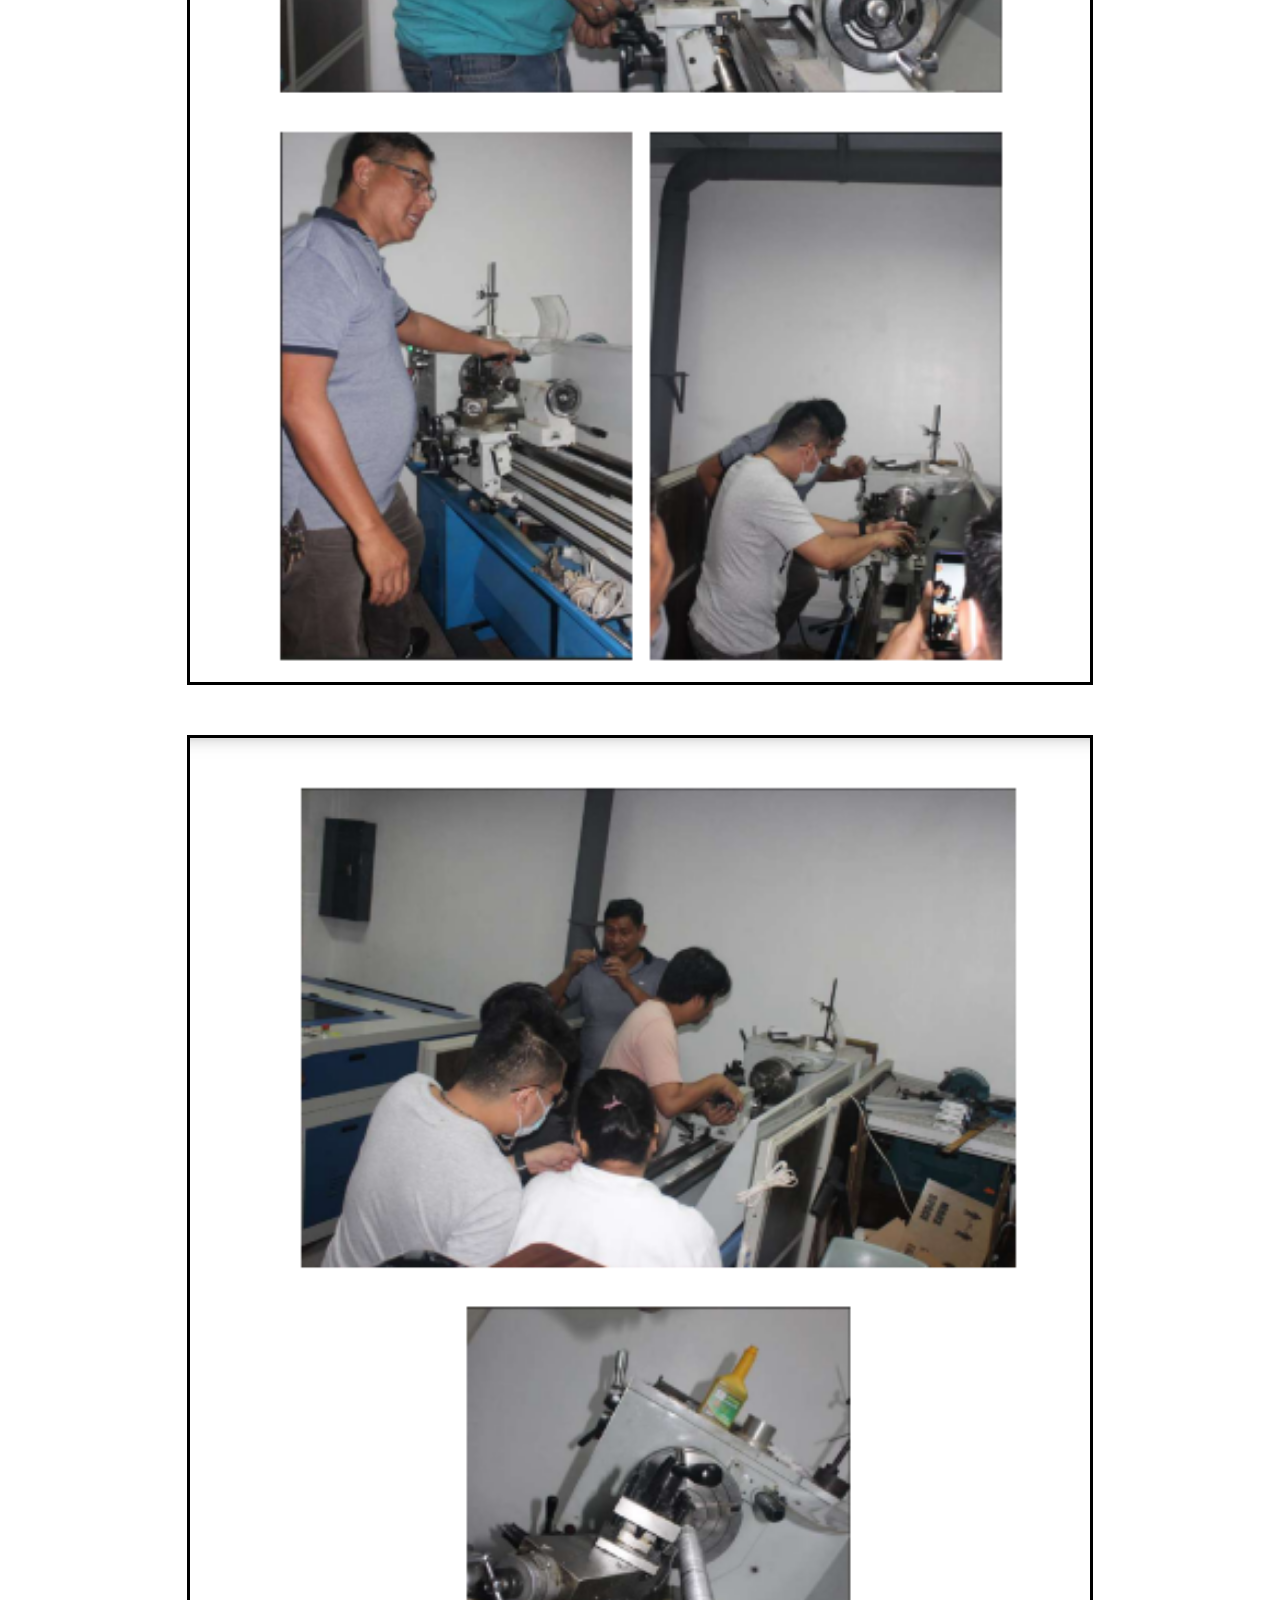
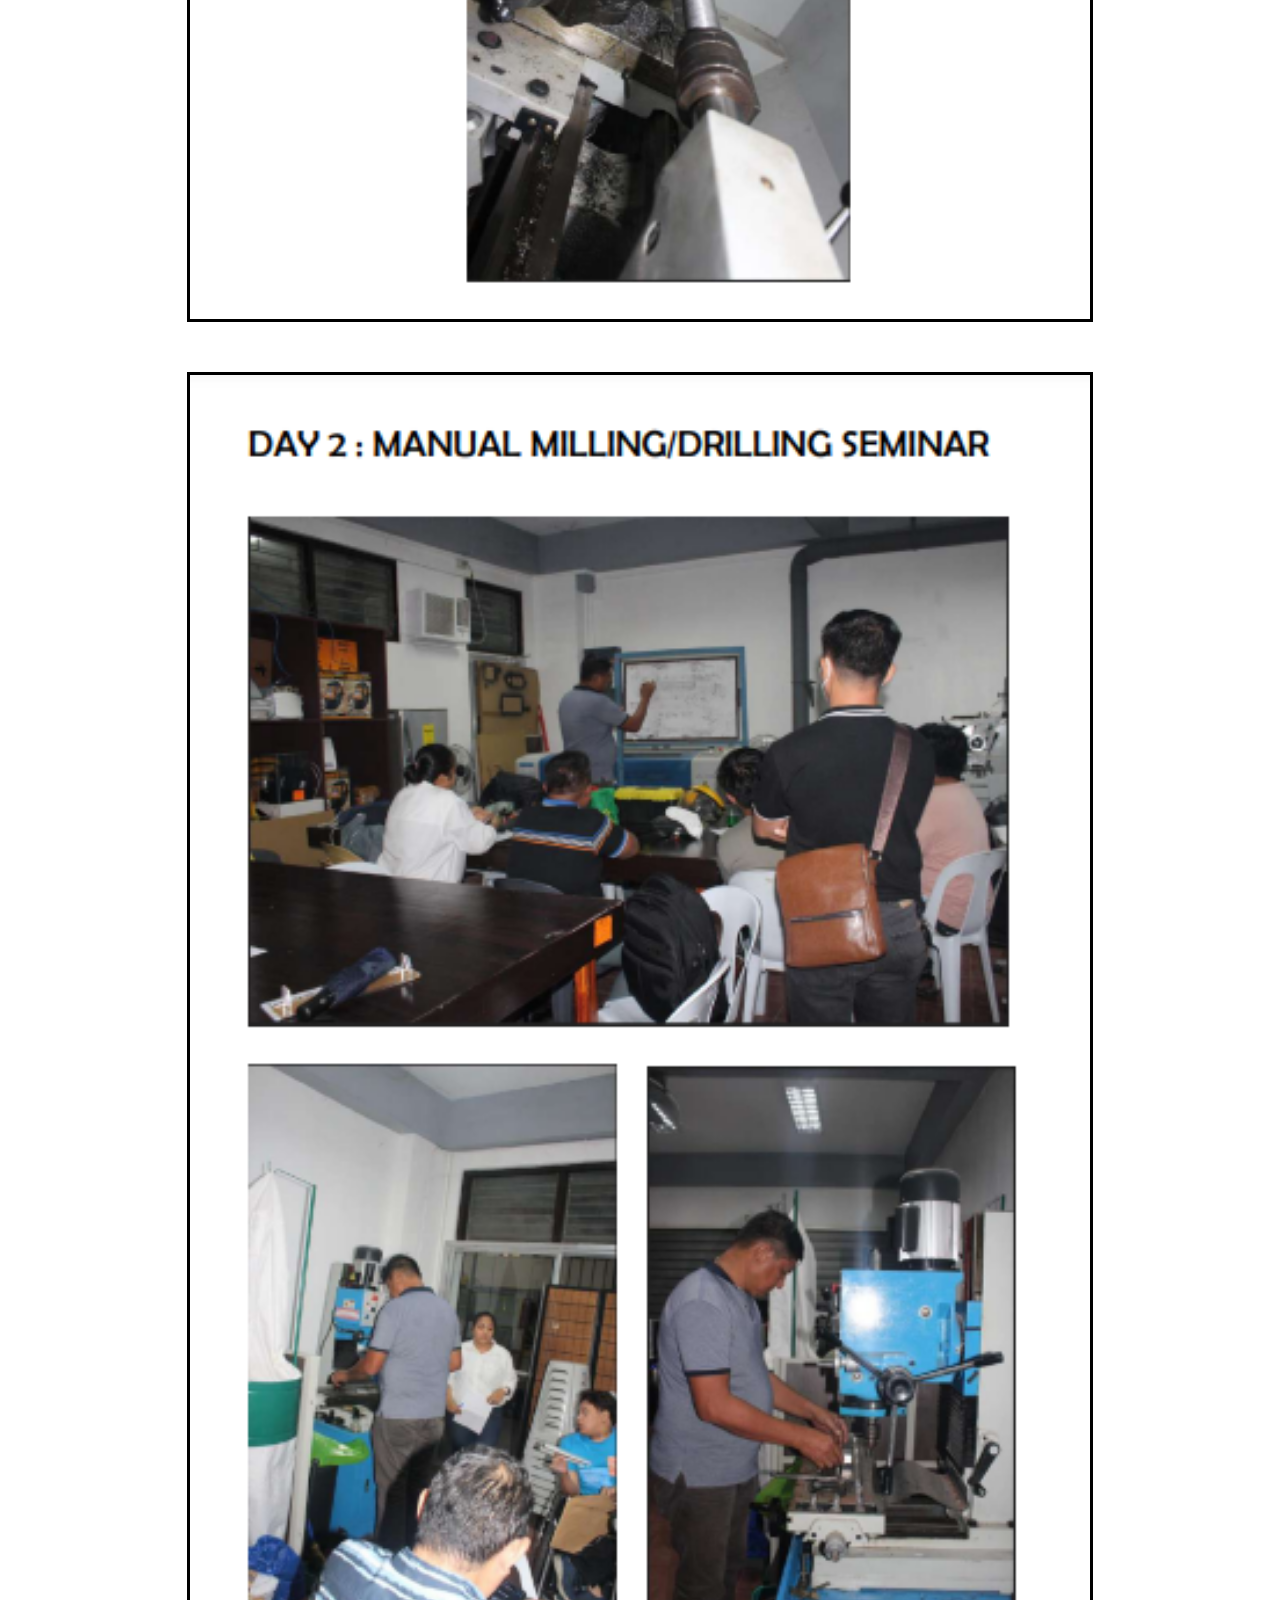
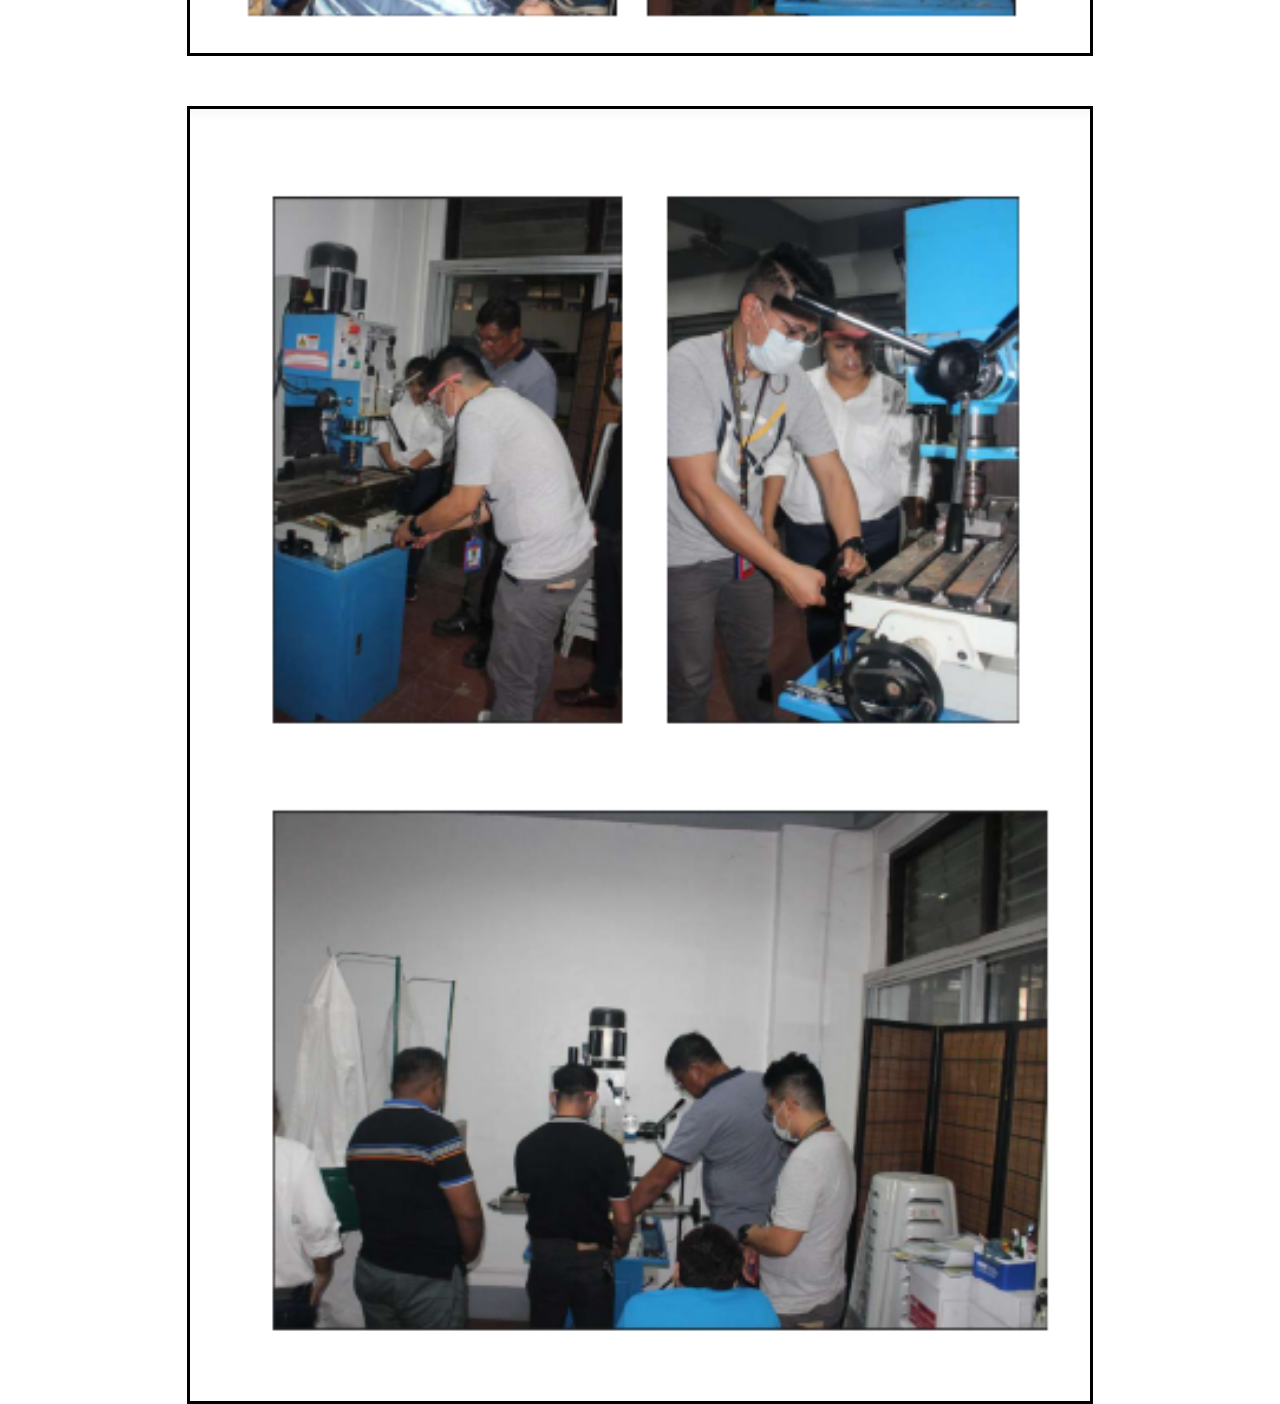
<file: manual.html>
<!DOCTYPE html>
<html lang="en">
<head>
    <meta charset="UTF-8">
    <meta name="viewport" content="width=device-width, initial-scale=1.0">
    <link rel="stylesheet" href="3d.css">
    <link rel="preconnect" href="https://fonts.googleapis.com">
    <link rel="preconnect" href="https://fonts.gstatic.com" crossorigin>
    <link href="https://fonts.googleapis.com/css2?family=Roboto:ital,wght@0,400;0,500;0,900;1,300;1,700;1,900&display=swap" rel="stylesheet">
    <title>Document</title>
</head>
<body>
    <header class="header">
        <div class="header__arrow"><a href="activity.html"><span>&#8592;</span></a></div>
     <div class="header__h2">
        <h2>Manual Milling/Drilling and Manual Lathe Machine</h2>
     </div>
    </header>

    <main class="main">
       <div class="main__wraper">
          <div class="main__container">
             <img src="img/manualpic1.png" alt="">
          </div>

          <div class="main__container">
            <img src="img/manualpic2.png" alt="">
         </div>
         
         <div class="main__container">
            <img src="img/manualpic3.png" alt="">
         </div>

         <div class="main__container">
            <img src="img/manualpic4.png" alt="">
         </div>

         <div class="main__container">
            <img src="img/manualpic5.png" alt="">
         </div>

         <div class="main__container">
            <img src="img/manualpic6.png" alt="">
         </div>
         
         
       </div>
    </main>

    <footer class="footer">

    </footer>
</body>
</html>
</file>
<file: 3d.css>
*{
    margin: 0;
    padding: 0;
    box-sizing: border-box;
}

:root{
    --ff: 'Roboto', sans-serif;
}

body{
    font-style: normal;
}

a{
    text-decoration: none;
}

.header{
    display: flex;
    justify-content: center;
    align-items: center;
    flex-direction: column;
}


.header__arrow{
    display: flex;
    justify-content: flex-start;
    align-items: flex-end;
    width: 100%;

    height: 100px;

}
.header__arrow span{
font-size: 70px;
margin-left: 50px;
color: chocolate;
}

.header__h2{
    margin-top: 40px;
    font-family: var(--ff);
}

.header__h2 h2{
    font-size: 50px;
    color: rgb(209, 19, 19);
}

.main__wraper{
    display: flex;
    justify-content: space-evenly;
    align-items: center;
    flex-direction: row;
    flex-wrap: wrap;

}

.main__container{
    display: flex;
    justify-content: center;
    align-items: center;
    border: 3px black solid;
    margin-top: 50px;
    background-color: aqua;
     
}

.main__container img{
    width: 900px;
}
</file>
<file: activity.css>
*{
    padding: 0;
    margin: 0;
    box-sizing: border-box;
}

:root{
    --ff: 'Roboto', sans-serif;
}

body{
   font-family: var(--ff);

    
}

a{
    text-decoration: none;
}

.main__activitry{
    display: flex;
    justify-content: space-evenly;
    align-items: flex-start;
    flex-direction: row;
    background-color: whitesmoke;
    box-shadow: inset 20px 20px 60px #047574,
                inset -20px -20px 60px #069f9c;
}

.home{
   font-size: 30px;
   color: rgb(0, 0, 0);
}

.main__activitry a{
    width: 50%;
    margin: 20px;
    font-size: 30px;
    color: white;
    color: black;
}
</file>
